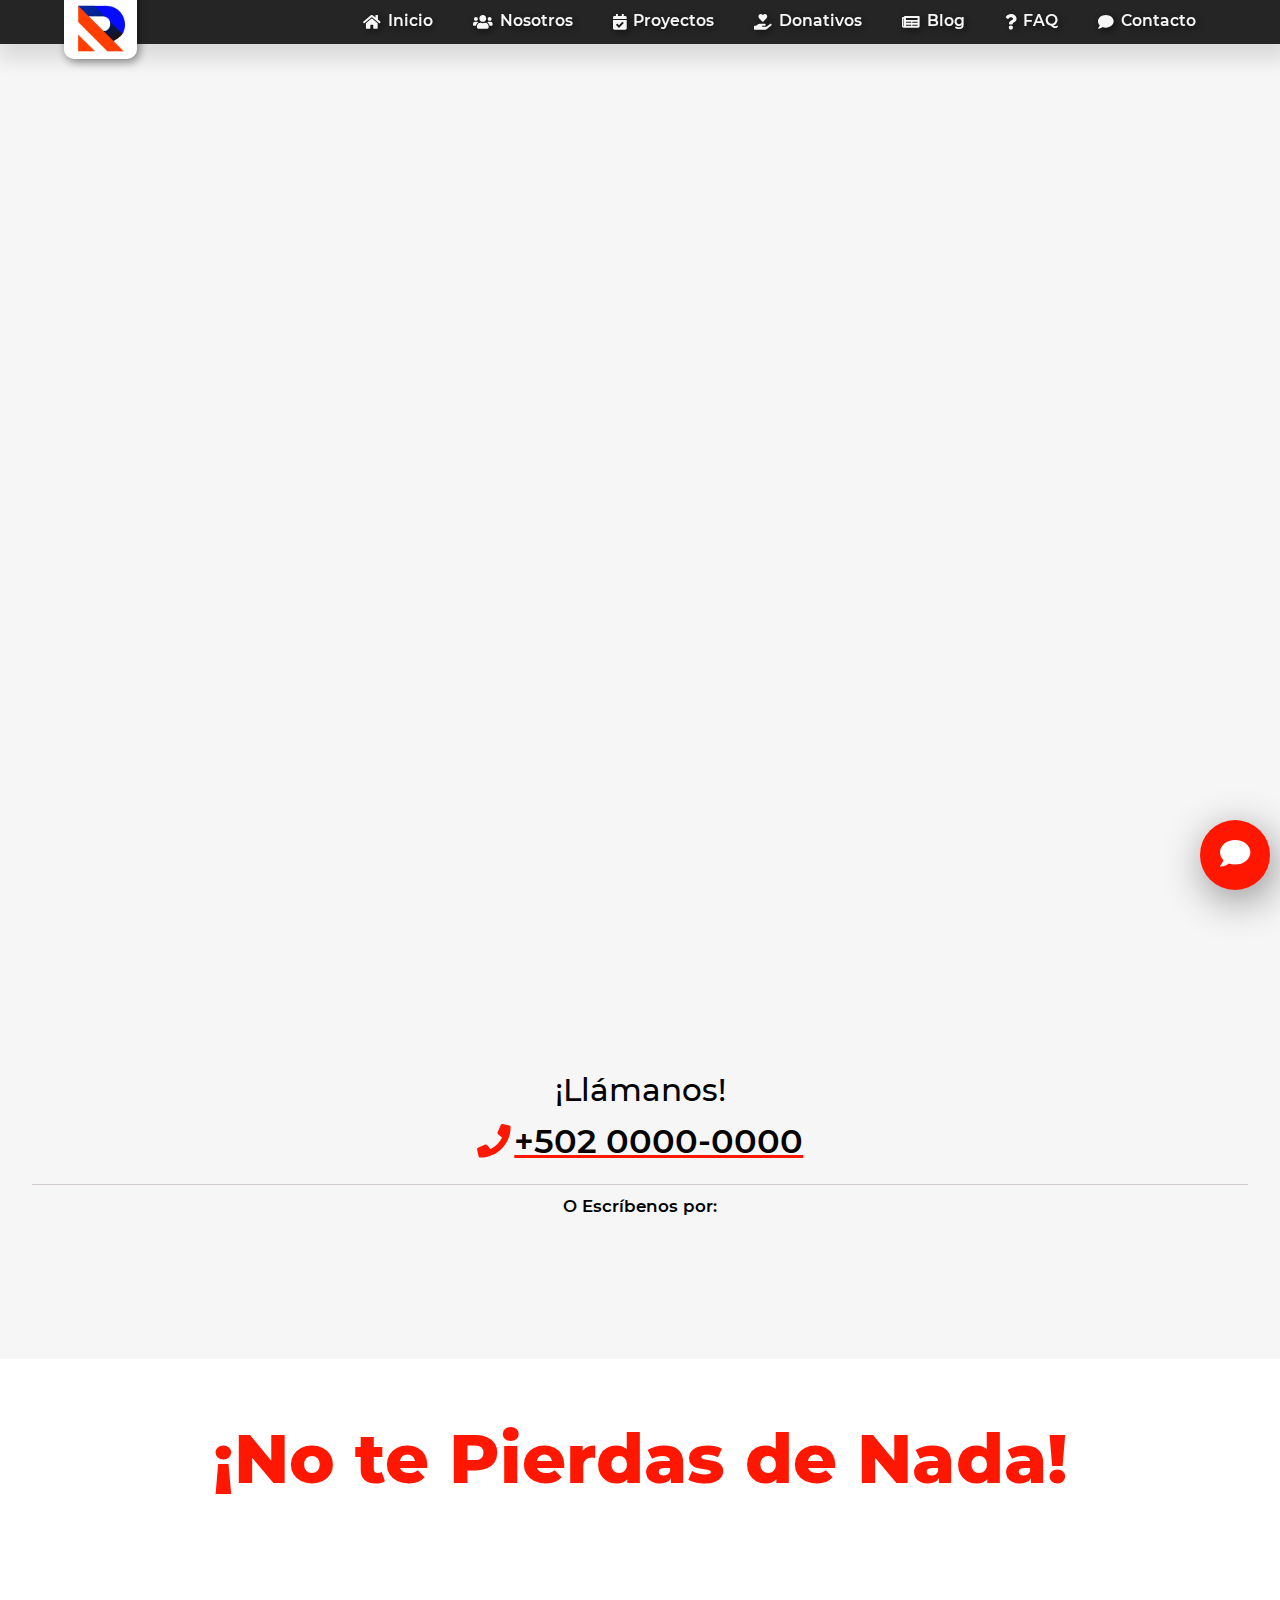
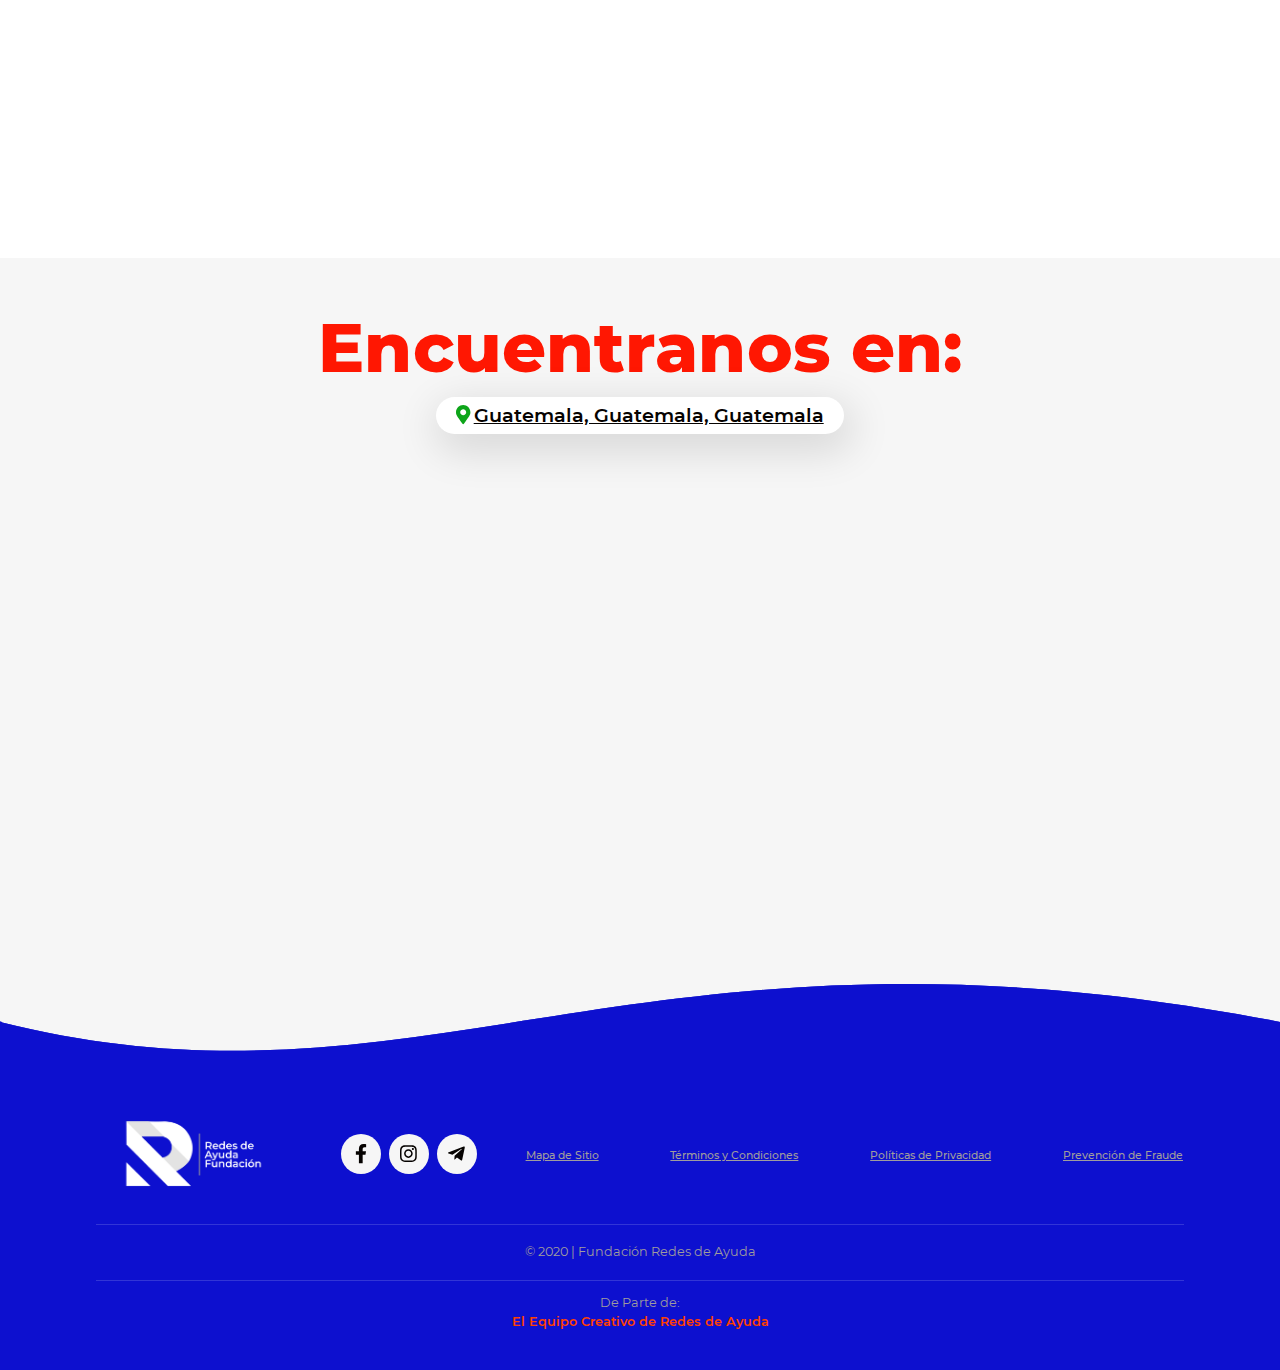
<file: contacto.html>
<!DOCTYPE html>
<html lang="es">

<head>
    <!--Default-->
    <meta charset="UTF-8">
    <meta http-equiv="X-UA-Compatible" content="ie-edge">
    <meta name="viewport" content="width=device-width, initial-scale=1.0">

    <!--favicon-->

    <link rel="icon" href="img/logos/redes-de-ayuda-b&w.png" type="image/x-icon" />
    <link rel="shortcut icon" href="img/logos/redes-de-ayuda-b&w.png" type="image/x-icon" />
    <!--About-->
    <title>Contacto | Fundación Redes de Ayuda </title>
    <meta name="author" content="Equipo Creativo de Redes de Ayuda">

    <meta name="description" content="¡Hábla con nosotros!, nos dará gusto saber tus opiniones o dudas acerca de la Fundación.">


    <link rel="preload" as="font" href="fonts/Montserrat-Bold.ttf" crossorigin>

    <link rel="preload" as="font" href="fonts/Montserrat-SemiBold.ttf" crossorigin>

    <link rel="preload" as="font" href="fonts/Montserrat-Medium.ttf" crossorigin>

    <link rel="preload" as="font" href="fonts/Montserrat-ExtraBold.ttf" crossorigin>


    <link rel="preload" href="js/all.min.js" as="script">
    <link rel="preload" href="js/wow.min.js" as="script">
    <!--Styles-->
    <link rel="stylesheet" href="css/contact.css">
    <link rel="stylesheet" href="css/normalize.css">
    <link rel="stylesheet" href="css/default.css">
    <!--Social-->
    <meta property="og:url" content="https://redesdeayuda.org">
    <meta property="og:type" content="website">
    <meta property="og:title" content="Contacto | Fundación Redes de Ayuda" />
    <meta property="og:description" content="¡Hábla con nosotros!, nos dará gusto saber tus opiniones o dudas acerca de la Fundación.">
    <meta property="og:image" content="img/logos/redes-de-ayuda.png">

    <!-- TWITTER -->
    <meta name="twitter:card" content="summary_large_image">
    <meta name="twitter:site" content="@fundacionrda">
    <meta name="twitter:creator" content="@fundacionrda">
    <meta name="twitter:title" content="Contacto | Fundación Redes de Ayuda">
    <meta name="twitter:description" content="¡Hábla con nosotros!, nos dará gusto saber tus opiniones o dudas acerca de la Fundación.">
    <meta name="twitter:image" content="img/logos/redes-de-ayuda.png">


    <script defer src="js/all.min.js "></script>



</head>

<body>



    <!--Constant Header-->
    <header>

        <div class="header" id="header">
            <div class="header-container">

                <div class="header-container-logo">
                    <a href="/">

                        <img src="img/logos/redes-de-ayuda.png" alt="Logo Fundación Redes de Ayuda" title="Inicio">
                    </a>
                </div>

                <div class="header-container-icons">
                    <div class="header-container-donate" id="header-donate">
                        <span>
                            <a href="donaciones.html">
                                <i class="fas fa-gift icon"></i>
                                Donar
                            </a>
                        </span>
                    </div>

                    <div class="header-container-burger">
                        <div class="header-btn">
                            <div class="header-btn-burger">
                            </div>
                        </div>
                    </div>
                </div>

                <nav id="nav">
                    <ul class="header-menu">
                        <li class="header-menu-content">
                            <a href="./">
                                <i class="fas fa-home icon"></i> Inicio
                            </a>

                        </li>
                        <li class="header-menu-content">
                            <a href="nosotros.html">
                                <i class="fas fa-users icon"></i> Nosotros
                            </a>

                        </li>
                        <li class="header-menu-content">
                            <a href="proyectos.html">
                                <i class="fas fa-calendar-check icon"></i> Proyectos
                            </a>

                        </li>
                        <li class="header-menu-content">
                            <a href="donaciones.html">
                                <i class="fas fa-hand-holding-heart icon"></i> Donativos
                            </a>

                        </li>

                        <li class="header-menu-content" id="blog">
                            <a href="index.html#news">
                                <i class="fas fa-newspaper icon"></i> Blog
                            </a>

                        </li>
                        <li class="header-menu-content" id="blog">
                            <a href="preguntas-frecuentes.html">
                                <i class="fas fa-question icon"></i> FAQ
                            </a>

                        </li>
                        <li class="header-menu-content">
                            <a href="contacto.html">
                                <i class="fas fa-comment icon"></i> Contacto
                            </a>

                        </li>
                        <li class="header-menu-content" style="display: none;">
                            <span>
                                ¡Síguenos!
                            </span>
                            <div class="nav-social-container">
                                <div class="nav-social-card">
                                    <a href="https://www.facebook.com/f.RedesdeAyuda" target="_blank">
                                        <i class="fab fa-facebook-f icon"></i>
                                    </a>
                                </div>
                                <div class="nav-social-card">
                                    <a href="">
                                        <i class="fab fa-instagram icon"></i>
                                    </a>
                                </div>
                            </div>
                        </li>
                    </ul>


                </nav>
            </div>

        </div>
    </header>

    <main>
        <section class="banner-contact">

            <h1 class="wow mostrarArriba">¿Cómo Podemos Ayudarte?</h1>
            <h2 class="wow mostrarArriba" data-wow-delay="0.2s">Déjanos saber tus: <span class="typed"></span></h2>

            <p class="wow mostrarArriba" data-wow-delay="0.3s" id="correo-electrónico">
                <i class="fas fa-clock"></i> Las 24hrs Disponibles
            </p>
            <!-- <div class="division">
                <div class="division-back"></div>
                <i class="fas fa-caret-down icon"></i>
            </div> -->

        </section>

        <section class="contact">
            <div class="contact-container">


                <form action="contact.php" method="POST" id="form" class="wow opacity" data-wow-offset="0" data-wow-delay="0.5s" style="opacity: 0;">
                    <div class="contact-img  ">
                        <img src="img/contact-service-1.png" alt="Ilustración Correo Electrónico" title="Créditos: https://undraw.co/illustrations">
                    </div>
                    <div class="form-container">


                        <div class="input-box input-name">
                            <label for="name">Nombre Completo</label>
                            <input type="text" id="name" name="name" autocomplete="off" minlength="6" maxlength="40">
                            <p class="input-error">
                                Ingrese un nombre válido entre 6 y 40 caracteres.
                            </p>
                        </div>
                        <div class="input-box input-email">
                            <label for="email">Correo Eléctronico</label>
                            <input type="email" id="email" name="email" autocomplete="off" minlength="10" maxlength="40">
                            <p class="input-error">
                                La dirección de correo es incorrecta.
                            </p>
                        </div>

                        <div class="input-box input-phone">
                            <label for="number">Teléfono <b>(Opcional)</b></label>
                            <input type="number" id="phone" name="phone" autocomplete="off" minlength="7" maxlength="20">
                            <p class="input-error">
                                El número telefónico es invalido.
                            </p>
                        </div>
                        <div class="input-box input-select">
                            <label for="subject">Asunto </label>
                            <select name="subject" id="sub">
                           <option value="Agendar Cita">Agendar Cita</option>
                           <option value="Solicitud de información">Solicitar información</option>
                           <option value="Pregunta/Duda" selected>Pregunta/Duda</option>
                           <option value="Comentario">Comentario</option>
                           <option value="Queja">Queja</option>
                           <option value="Otro...">Otro...</option>
                       </select>

                        </div>
                        <div class="input-box input-msg">
                            <label for="msg">Tu Mensaje</label>
                            <textarea name="msg" id="msg" cols="30" rows="10" autocomplete="off" maxlength="400" minlength="10"></textarea>
                            <p class="input-error">
                                El mensaje debe contener de 10 a 400 caracteres.
                            </p>
                        </div>
                        <div class="input-submit">
                            <input type="submit" value="Enviar" id="btnSubmit">
                            <p>Al hacer click en enviar acuerdas con nuestra <a href="">Política de Privacidad</a> y los <a href="">Términos y Condiciones</a></p>
                            <p class="input-error">
                                Complete correctamente todos los campos.
                            </p>
                        </div>
                    </div>
                </form>
            </div>

        </section>

        <section class="contact-msg">

            <div class="msg-container">
                <div class="msg-phone">
                    <p>
                        <span>¡Llámanos!</span>
                        <a href="tel:+50200000000" onClick="return(navigator.userAgent.match(/ Android | iPhone | mobile /i)) !=null;">
                            <i class="fas fa-phone icon"></i>+502 0000-0000</a>
                    </p>
                </div>
                <div class="msg-chat">
                    <p>O Escríbenos por:</p>
                    <div>
                        <div class="msg-card wow opacity" data-wow-delay="0s">
                            <a href="">
                                <i class="fab fa-telegram-plane icon"></i>
                                <span>Telegram</span>
                            </a>
                        </div>
                        <div class="msg-card wow opacity" data-wow-delay="0.2s">

                            <a href="">
                                <i class="fab fa-facebook-messenger icon"></i>
                                <span> Messenger</span>
                            </a>
                        </div>
                        <div class="msg-card wow opacity" data-wow-delay="0.4s">
                            <a href="">
                                <i class="fab fa-whatsapp icon"></i>
                                <span>WhatsApp</span>
                            </a>
                        </div>
                    </div>
                </div>
            </div>
        </section>
        <section class="contact-media" id="redes-sociales">
            <h2>
                ¡No te Pierdas de Nada!
            </h2>
            <div class="media-container">
                <div class="media-fb wow mostrarArriba">
                    <div class="media-content">

                        <div class="media-icon">
                            <a href="">
                                <i class="fab fa-facebook-f icon"></i>
                            </a>
                        </div>
                        <div class="media-link">
                            <a href="">
                                <span>
                                    Fundación
                                </span>
                                <span>
                                    Redes de Ayuda <i class="fas fa-chevron-right "></i>
                                </span>
                            </a>
                        </div>
                        <div class="fb-like" data-href="https://www.facebook.com/f.RedesdeAyuda/" data-width="" data-layout="button_count" data-action="like" data-size="large" data-share="true"></div>
                    </div>

                </div>
                <div class="media-ig wow mostrarArriba">
                    <div class="media-content">

                        <div class="media-icon">
                            <a href="">
                                <i class="fab fa-instagram icon"></i>
                            </a>

                        </div>
                        <div class="media-link">
                            <a href="">
                                @redesdeayuda.gt <i class="fas fa-chevron-right "></i>
                            </a>
                        </div>
                    </div>
                </div>
                <div class="media-tele wow mostrarArriba">
                    <div class="media-content">

                        <div class="media-icon">
                            <a href="">
                                <i class="fab fa-telegram-plane icon"></i>
                            </a>
                        </div>
                        <div class="media-link">
                            <a href="">
                                Canal de Noticias <i class="fas fa-chevron-right "></i>
                            </a>
                        </div>
                    </div>
                </div>
            </div>

        </section>

        <section class="loc" id="ubicacion">
            <h2>
                Encuentranos en:
            </h2>
            <p>
                <a href="">
                    <i class="fas fa-map-marker-alt icon"></i>Guatemala, Guatemala, Guatemala
                </a>
            </p>
            <iframe src="https://www.google.com/maps/embed?pb=!1m18!1m12!1m3!1d123536.65268284397!2d-90.56260150402949!3d14.626375696023706!2m3!1f0!2f0!3f0!3m2!1i1024!2i768!4f13.1!3m3!1m2!1s0x8589a180655c3345%3A0x4a72c7815b867b25!2sCdad.%20de%20Guatemala!5e0!3m2!1ses-419!2sgt!4v1611354572437!5m2!1ses-419!2sgt"
                width="100%" height="600" frameborder="0" style="border:0;" allowfullscreen="true" aria-hidden="false" tabindex="0"></iframe>
        </section>
        <div class="contact-bubble" id="contact-bubble">
            <div class="bubble-container">
                <i class="fas fa-comment iconCom"></i>
                <i class="fas fa-times iconTimes"></i>
            </div>

        </div>
        <div class="bubble-social" id="bubble-social">

            <div class="bubble" id="ph">
                <a href="tel:+502-0000-0000" onClick="return(navigator.userAgent.match(/ Android | iPhone | mobile /i)) !=null;">
                    <i class="fas fa-phone icon"></i></a>
            </div>
            <div class="bubble" id="ml">
                <a href="#correo-electrónico">
                    <i class="fas fa-envelope"></i>
                </a>
            </div>
            <div class="bubble" id="fm">
                <a href="https://m.me/f.RedesdeAyuda" target="_blank">
                    <i class="fab fa-facebook-messenger icon"></i>
                </a>
            </div>
            <div class="bubble" id="wp">
                <a href="https://api.whatsapp.com/send?phone=50256977570">
                    <i class="fab fa-whatsapp icon"></i>
                </a>
            </div>
            <div class="bubble" id="tl">
                <a href="https://m.me/f.RedesdeAyuda" target="_blank">
                    <i class="fab fa-telegram-plane icon"></i>
                </a>
            </div>
        </div>
    </main>

    <footer>
        <div class="footer-container">
            <div class="footer-waves">
                <div class="waves">
                    <div class="wave wave-dark">
                        <div class="water"><svg xmlns="http://www.w3.org/2000/svg" viewBox="0 0 350 32" preserveAspectRatio="none">
                                
                                <path d="M350,17.32V32H0V17.32C116.56,65.94,175-39.51,350,17.32Z"></path>
                            </svg></div>
                        <div class="water"><svg xmlns="http://www.w3.org/2000/svg" viewBox="0 0 350 32" preserveAspectRatio="none">
                                
                                <path d="M350,17.32V32H0V17.32C116.56,65.94,175-39.51,350,17.32Z"></path>
                            </svg></div>
                    </div>
                    <div class="wave wave-light">
                        <div class="water"><svg xmlns="http://www.w3.org/2000/svg" viewBox="0 0 350 32" preserveAspectRatio="none">
                                
                                <path d="M350,17.32V32H0V17.32C116.56,65.94,175-39.51,350,17.32Z"></path>
                            </svg></div>
                        <div class="water"><svg xmlns="http://www.w3.org/2000/svg" viewBox="0 0 350 32" preserveAspectRatio="none">
                                
                                <path d="M350,17.32V32H0V17.32C116.56,65.94,175-39.51,350,17.32Z"></path>
                            </svg></div>
                    </div>
                    <div class="wave wave-lighter">
                        <div class="water"><svg xmlns="http://www.w3.org/2000/svg" viewBox="0 0 350 32" preserveAspectRatio="none">
                                
                                <path d="M350,17.32V32H0V17.32C116.56,65.94,175-39.51,350,17.32Z"></path>
                            </svg></div>
                        <div class="water"><svg xmlns="http://www.w3.org/2000/svg" viewBox="0 0 350 32" preserveAspectRatio="none">
                                
                                <path d="M350,17.32V32H0V17.32C116.56,65.94,175-39.51,350,17.32Z"></path>
                            </svg></div>
                    </div>
                </div>
            </div>
            <div class="footer-content">
                <div class="footer-logo">
                    <div class="footer-logo-container">
                        <img src="img/logos/redes-de-ayuda-completo-b&w.png" alt="Logo Redes de Ayuda (B&W)">

                    </div>

                </div>
                <div class="footer-social" title="¡Síguenos! ;)">
                    <div class="nav-social-container">
                        <div class="nav-social-card">
                            <a href="https://www.facebook.com/f.RedesdeAyuda" target="_blank">
                                <i class="fab fa-facebook-f icon"></i>
                            </a>
                        </div>
                        <div class="nav-social-card">
                            <a href="">
                                <i class="fab fa-instagram icon"></i>
                            </a>
                        </div>
                        <div class="nav-social-card">
                            <a href="">
                                <i class="fab fa-telegram-plane icon"></i>
                            </a>
                        </div>
                    </div>
                </div>
                <div class="footer-legal">
                    <ul>
                        <li>
                            <a href="preguntas-frecuentes.html">
                            Mapa de Sitio
                        </a>
                        </li>
                        <li>
                            <a href="">
                            Términos y Condiciones
                        </a>
                        </li>
                        <li>
                            <a href="">
                            Políticas de Privacidad
                        </a>
                        </li>
                        <li>
                            <a href="">
                            Prevención de Fraude
                        </a>
                        </li>

                    </ul>
                </div>
            </div>
            <div class="footer-copy">
                <p>
                    &copy; 2020 | Fundación Redes de Ayuda
                </p>
            </div>
            <div class="footer-atribute">
                <p>
                    De Parte de: <span>El Equipo Creativo de Redes de Ayuda</span>
                </p>
            </div>

    </footer>
    <script src="js/typed.js"></script>
    <script>
        const typed = new Typed('.typed', {

            strings: [
                '<span class="option">Preguntas</span>',
                '<span class="option">Dudas</span>',
                '<span class="option">Comentarios</span>',
                '<span class="option">Preguntas</span>',
                '<span class="option">Dudas</span>',
                '<span class="option">Comentarios</span>'
            ],


            typeSpeed: 80,
            startDelay: 1600,
            backSpeed: 60,
            smartBackspace: true,
            shuffle: false,
            backDelay: 350,
            loop: true,
            loopCount: true,
            showCursor: true,
            cursorChar: '|',
            contentType: 'html',
        });
    </script>

    <script src="js/main.js "></script>


    <script src="js/wow.min.js "></script>

    <script>
        new WOW().init();
    </script>


    <!--Si ves esto... Dios te Bendiga :)-->
</body>

</html>
</file>
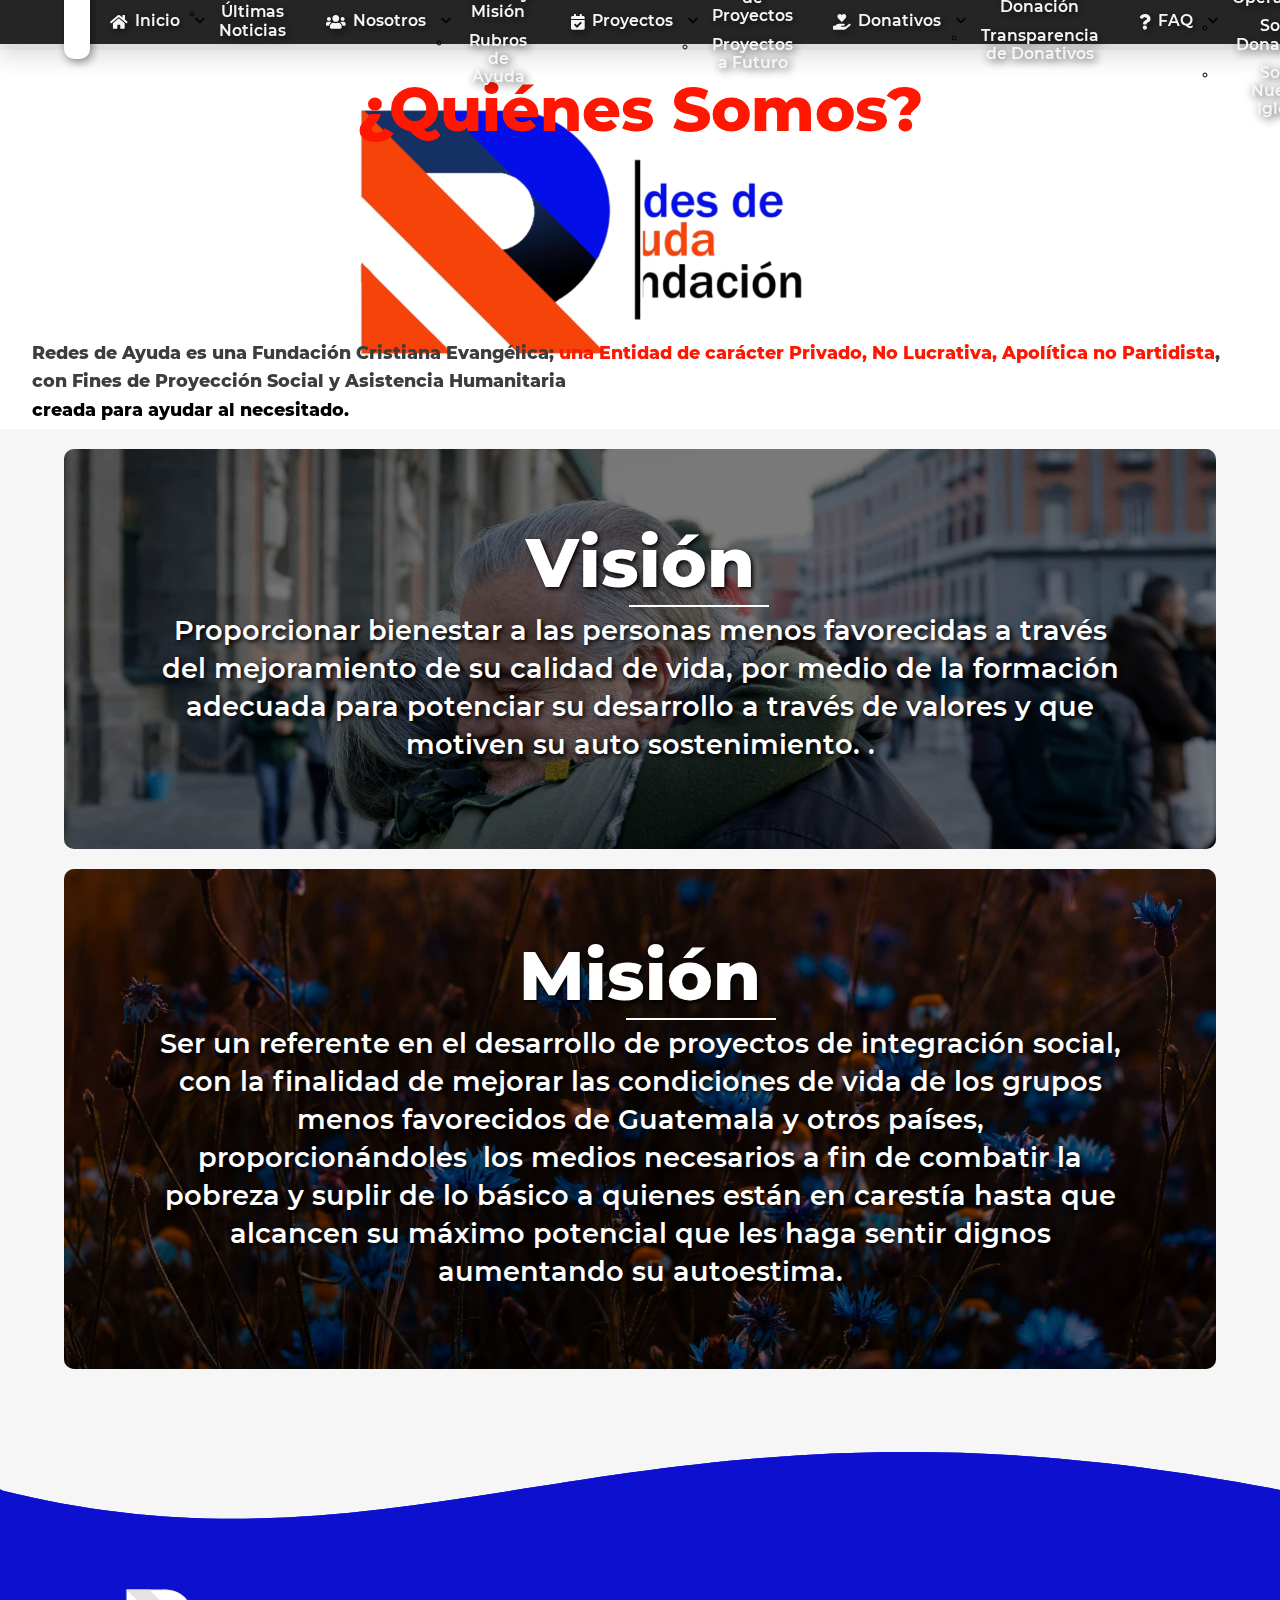
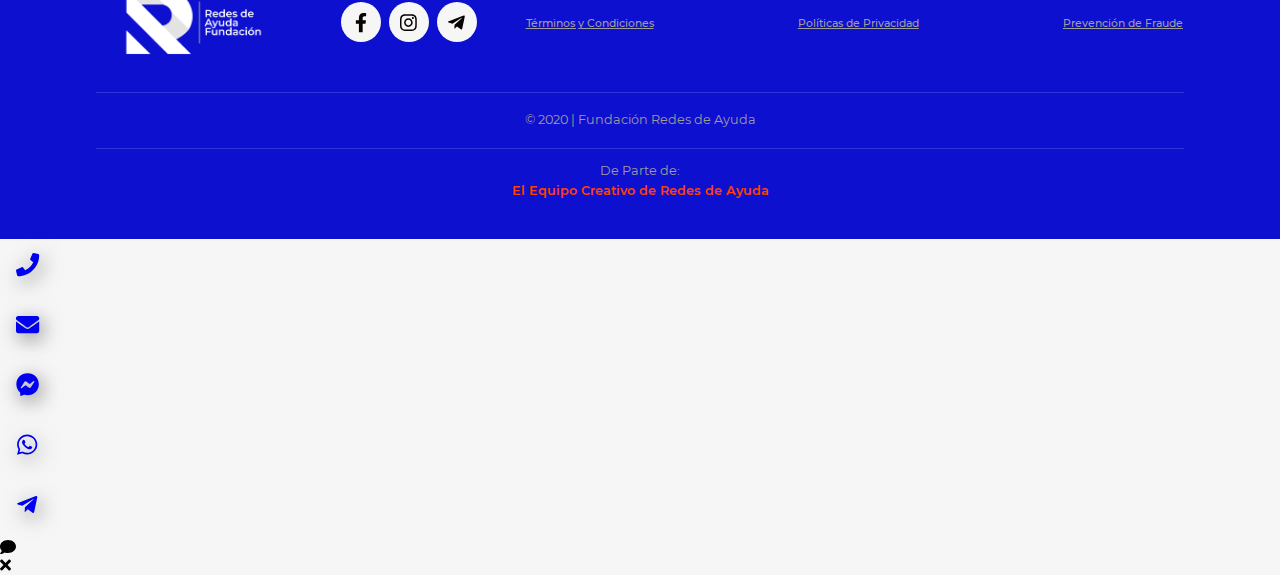
<file: nosotros.html>
<!DOCTYPE html>
<html lang="es">

<head>
    <!--Default-->
    <meta charset="UTF-8">
    <meta http-equiv="X-UA-Compatible" content="ie-edge">
    <meta name="viewport" content="width=device-width, initial-scale=1.0">

    <!--favicon-->
    <link rel="icon" href="img/logos/redes-de-ayuda-b&w.png" type="image/x-icon" />
    <link rel="shortcut icon" href="img/logos/redes-de-ayuda-b&w.png" type="image/x-icon" />

    <!--About-->
    <title>Nosotros | Fundación Redes de Ayuda </title>
    <meta name="author" content="Equipo Creativo de Redes de Ayuda">
    <meta name="keywords" content="Fundacion, contacto, Guatemala, necesidad, financiamiento, trabajo">
    <meta name="description" content="Conoce a qué nos dedicamos, nuestra trayectoria y a dónde vamos a llegar con tu ayuda.">

    <!--Styles-->
    <link rel="stylesheet" href="css/about.css">
    <link rel="stylesheet" href="css/normalize.css">
    <link rel="stylesheet" href="css/default.css">

    <!--Social-->
    <meta property="og:url" content="https://fundacionrda.com">
    <meta property="og:type" content="website">
    <meta property="og:title" content="Conoce a qué nos dedicamos, nuestra trayectoria y a dónde vamos a llegar con tu ayuda.">
    <meta property="og:image" content="img/video/logo nuevo texto.mp4">

    <!-- TWITTER -->
    <meta name="twitter:card" content="summary_large_image">
    <meta name="twitter:site" content="@fundacionrda">
    <meta name="twitter:creator" content="@fundacionrda">
    <meta name="twitter:title" content="Fundación Redes de Ayuda">
    <meta name="twitter:description" content="Conoce a qué nos dedicamos, nuestra trayectoria y a dónde vamos a llegar con tu ayuda.">
    <!-- <meta name="twitter:image" content="https://webslides.tv/static/images/share-netflix.jpg"> -->



</head>

<body>


    <!--Constant Header-->
    <header>

        <div class="header" id="header">
            <div class="header-container">

                <div class="header-container-logo">
                    <a href="/">

                        <img src="img/logos/redes-de-ayuda.png" alt="Logo Fundación Redes de Ayuda" title="Inicio">
                    </a>
                </div>

                <div class="header-container-icons">
                    <div class="header-container-donate" id="header-donate">
                        <span>
                            <a href="">
                                <i class="fas fa-gift icon"></i>
                                Donar
                            </a>
                        </span>
                    </div>

                    <div class="header-container-burger">
                        <div class="header-btn">
                            <div class="header-btn-burger">
                            </div>
                        </div>
                    </div>
                </div>

                <nav id="nav">
                    <ul class="header-menu">
                        <li class="header-menu-content">
                            <a href="/">
                                <i class="fas fa-home icon"></i> Inicio
                            </a>
                            <div class="header-menu-icon">
                                <i class="fas fa-chevron-down icon-down" id="icon-down"></i>
                            </div>
                            <div class="header-menu-down">
                                <ul class="header-menu-down-content">
                                    <li class="header-menu-down-li">
                                        <a href="index.html#news">
                                            Últimas Noticias
                                        </a>
                                    </li>
                                </ul>
                            </div>
                        </li>
                        <li class="header-menu-content">
                            <a href="nosotros.html">
                                <i class="fas fa-users icon"></i> Nosotros
                            </a>
                            <div class="header-menu-icon">
                                <i class="fas fa-chevron-down icon-down" id="icon-down"></i>
                            </div>
                            <div class="header-menu-down">
                                <ul class="header-menu-down-content">
                                    <li class="header-menu-down-li">
                                        <a href="#historia">
                                           Historia
                                        </a>
                                    </li>
                                    <li class="header-menu-down-li">
                                        <a href="#vision">
                                            Visión y Misión
                                        </a>
                                    </li>
                                    <li class="header-menu-down-li">
                                        <a href="#rubros-de-ayuda">
                                            Rubros de Ayuda
                                        </a>
                                    </li>

                                </ul>
                            </div>
                        </li>
                        <li class="header-menu-content">
                            <a href="proyectos.html">
                                <i class="fas fa-calendar-check icon"></i> Proyectos
                            </a>
                            <div class="header-menu-icon">
                                <i class="fas fa-chevron-down icon-down" id="icon-down"></i>
                            </div>
                            <div class="header-menu-down">
                                <ul class="header-menu-down-content">
                                    <li class="header-menu-down-li">
                                        <a href="proyectos.html#historial">
                                           Historial de Proyectos
                                        </a>
                                    </li>
                                    <li class="header-menu-down-li">
                                        <a href="proyectos.html#futuros-proyectos">
                                            Proyectos a Futuro
                                        </a>
                                    </li>
                                </ul>
                            </div>
                        </li>
                        <li class="header-menu-content">
                            <a href="donaciones.html">
                                <i class="fas fa-hand-holding-heart icon"></i> Donativos
                            </a>
                            <div class="header-menu-icon">
                                <i class="fas fa-chevron-down icon-down" id="icon-down"></i>
                            </div>
                            <div class="header-menu-down">
                                <ul class="header-menu-down-content">
                                    <li class="header-menu-down-li">
                                        <a href="donaciones.html#metodos">
                                          Métodos de Donación
                                        </a>
                                    </li>
                                    <li class="header-menu-down-li">
                                        <a href="donaciones.html#transparencia">
                                           Transparencia de Donativos
                                        </a>
                                    </li>
                                </ul>
                            </div>
                        </li>
                        <li class="header-menu-content">
                            <a href="preguntas-frecuentes.html">
                                <i class="fas fa-question icon"></i> FAQ
                            </a>
                            <div class="header-menu-icon">
                                <i class="fas fa-chevron-down icon-down" id="icon-down"></i>
                            </div>
                            <div class="header-menu-down">
                                <ul class="header-menu-down-content">
                                    <li class="header-menu-down-li">
                                        <a href="preguntas-frecuentes.html#fundacion">
                                         Sobre la Fundación
                                        </a>
                                    </li>
                                    <li class="header-menu-down-li">
                                        <a href="preguntas-frecuentes.html#operaciones">
                                          Sobre las Operaciones
                                        </a>
                                    </li>
                                    <li class="header-menu-down-li">
                                        <a href="preguntas-frecuentes.html#donaciones">
                                          Sobre Donaciones
                                        </a>
                                    </li>
                                    <li class="header-menu-down-li">
                                        <a href="preguntas-frecuentes.html#iglesia">
                                          Sobre Nuestra Iglesia
                                        </a>
                                    </li>
                                </ul>
                            </div>
                        </li>
                        <li class="header-menu-content">
                            <a href="contacto.html">
                                <i class="fas fa-comment icon"></i> Contacto
                            </a>
                            <div class="header-menu-icon">
                                <i class="fas fa-chevron-down icon-down" id="icon-down"></i>
                            </div>
                            <div class="header-menu-down">
                                <ul class="header-menu-down-content">
                                    <li class="header-menu-down-li">
                                        <a href="contacto.html#form">
                                         Mensaje Directo
                                        </a>
                                    </li>
                                    <li class="header-menu-down-li">
                                        <a href="contacto.html#redes-sociales">
                                            Redes Sociales
                                        </a>
                                    </li>
                                    <li class="header-menu-down-li">
                                        <a href="contacto.html#ubicacion">
                                            Ubicación
                                        </a>
                                    </li>
                                </ul>
                            </div>
                        </li>
                        <li class="header-menu-content">
                            <span>
                                ¡Síguenos!
                            </span>
                            <div class="nav-social-container">
                                <div class="nav-social-card">
                                    <a href="https://www.facebook.com/f.RedesdeAyuda" target="_blank">
                                        <i class="fab fa-facebook-f icon"></i>
                                    </a>
                                </div>
                                <div class="nav-social-card">
                                    <a href="">
                                        <i class="fab fa-instagram icon"></i>
                                    </a>
                                </div>
                            </div>
                        </li>
                    </ul>


                </nav>
            </div>

        </div>
    </header>

    <main>
        <section class="banner">
            <h1>
                <span>
                   ¿Quiénes Somos?
                </span>
            </h1>
            <div class="banner-container">
                <div class="banner-video">
                    <video muted id="banner-video">
                        <source src="img/video/Logo Version 3.mp4" type="Video/mp4" >
                    </video>
                </div>
                <p>
                    Redes de Ayuda es una Fundación Cristiana Evangélica; <span> una Entidad de carácter Privado, No Lucrativa, Apolítica no Partidista</span>, con Fines de Proyección Social y Asistencia Humanitaria <span> creada para ayudar al necesitado.</span>

                </p>
            </div>

        </section>
        <section class="about">
            <div class="about-container">
                <div class="about-card">
                    <div>
                        <h2>
                            Visión
                        </h2>
                        <p>
                            Proporcionar bienestar a las personas menos favorecidas a través del mejoramiento de su calidad de vida, por medio de la formación adecuada para potenciar su desarrollo a través de valores y que motiven su auto sostenimiento. .

                        </p>
                    </div>
                </div>

                <div class="about-card">
                    <div>
                        <h2>
                            Misión
                        </h2>
                        <p>
                            Ser un referente en el desarrollo de proyectos de integración social, con la finalidad de mejorar las condiciones de vida de los grupos menos favorecidos de Guatemala y otros países, proporcionándoles  los medios necesarios a fin de combatir la pobreza
                            y suplir de lo básico a quienes están en carestía hasta que alcancen su máximo potencial que les haga sentir dignos aumentando su autoestima.

                        </p>
                    </div>
                </div>
                <div class="about-slogan">
                    <h3>
                        <span>"¡No dejes para mañana</span>
                        <span> La ayuda que </span>
                        <span>puedas dar hoy!"</span>
                        <span>Prov. 3:28 DHH.</span>
                    </h3>
                </div>
        </section>

    </main>


    <footer>
        <div class="footer-container">
            <div class="footer-waves">
                <div class="waves">
                    <div class="wave wave-dark">
                        <div class="water"><svg xmlns="http://www.w3.org/2000/svg" viewBox="0 0 350 32" preserveAspectRatio="none">
                                
                                <path d="M350,17.32V32H0V17.32C116.56,65.94,175-39.51,350,17.32Z"></path>
                            </svg></div>
                        <div class="water"><svg xmlns="http://www.w3.org/2000/svg" viewBox="0 0 350 32" preserveAspectRatio="none">
                                
                                <path d="M350,17.32V32H0V17.32C116.56,65.94,175-39.51,350,17.32Z"></path>
                            </svg></div>
                    </div>
                    <div class="wave wave-light">
                        <div class="water"><svg xmlns="http://www.w3.org/2000/svg" viewBox="0 0 350 32" preserveAspectRatio="none">
                                
                                <path d="M350,17.32V32H0V17.32C116.56,65.94,175-39.51,350,17.32Z"></path>
                            </svg></div>
                        <div class="water"><svg xmlns="http://www.w3.org/2000/svg" viewBox="0 0 350 32" preserveAspectRatio="none">
                                
                                <path d="M350,17.32V32H0V17.32C116.56,65.94,175-39.51,350,17.32Z"></path>
                            </svg></div>
                    </div>
                    <div class="wave wave-lighter">
                        <div class="water"><svg xmlns="http://www.w3.org/2000/svg" viewBox="0 0 350 32" preserveAspectRatio="none">
                                
                                <path d="M350,17.32V32H0V17.32C116.56,65.94,175-39.51,350,17.32Z"></path>
                            </svg></div>
                        <div class="water"><svg xmlns="http://www.w3.org/2000/svg" viewBox="0 0 350 32" preserveAspectRatio="none">
                                
                                <path d="M350,17.32V32H0V17.32C116.56,65.94,175-39.51,350,17.32Z"></path>
                            </svg></div>
                    </div>
                </div>
            </div>
            <div class="footer-content">
                <div class="footer-logo">
                    <div class="footer-logo-container">
                        <img src="img/logos/redes-de-ayuda-completo-b&w.png" alt="Logo Redes de Ayuda (B&W)">

                    </div>

                </div>
                <div class="footer-social" title="¡Síguenos! ;)">
                    <div class="nav-social-container">
                        <div class="nav-social-card">
                            <a href="https://www.facebook.com/f.RedesdeAyuda" target="_blank">
                                <i class="fab fa-facebook-f icon"></i>
                            </a>
                        </div>
                        <div class="nav-social-card">
                            <a href="">
                                <i class="fab fa-instagram icon"></i>
                            </a>
                        </div>
                        <div class="nav-social-card">
                            <a href="">
                                <i class="fab fa-telegram-plane icon"></i>
                            </a>
                        </div>
                    </div>
                </div>
                <div class="footer-legal">
                    <ul>
                        <li>
                            <a href="">
                            Términos y Condiciones
                        </a>
                        </li>
                        <li>
                            <a href="">
                            Políticas de Privacidad
                        </a>
                        </li>
                        <li>
                            <a href="">
                            Prevención de Fraude
                        </a>
                        </li>
                    </ul>
                </div>
            </div>
            <div class="footer-copy">
                <p>
                    &copy; 2020 | Fundación Redes de Ayuda
                </p>
            </div>
            <div class="footer-atribute">
                <p>
                    De Parte de: <span>El Equipo Creativo de Redes de Ayuda</span>
                </p>
            </div>

    </footer>

    <div class="float-contact">

        <div class="float-bubbles" id="float-bubbles">

            <div class="bubble" id="phone">


                <a href="tel:+502-0000-0000" onClick="return(navigator.userAgent.match(/ Android | iPhone | mobile /i)) !=null;">
                    <i class="fas fa-phone icon"></i></a>

            </div>
            <div class="bubble" id="mail">
                <a href="#contact">
                    <i class="fas fa-envelope icon"></i>
                </a>

            </div>
            <div class="bubble" id="msn">
                <a href="https://m.me/f.RedesdeAyuda" target="_blank">
                    <i class="fab fa-facebook-messenger icon"></i>
                </a>
            </div>
            <div class="bubble" id="wsp">
                <a href="https://api.whatsapp.com/send?phone=50256977570">
                    <i class="fab fa-whatsapp icon"></i>
                </a>
            </div>
            <div class="bubble" id="tlg">
                <a href="https://m.me/f.RedesdeAyuda" target="_blank">
                    <i class="fab fa-telegram-plane icon"></i>
                </a>
            </div>

        </div>

        <div class="float-container" id="float-container">
            <div id="comment">
                <i class="fas fa-comment "></i>
            </div>
            <div id="times">
                <i class="fas fa-times "></i>
            </div>

        </div>
    </div>

    <!--Water Wave-->


    <!--Footer-->


    <!--Go top-->




    <script>
        document.addEventListener('DOMContentLoaded', () => {
            let videoBanner = document.getElementById('banner-video');
            videoBanner.play();
        });
    </script>


    <script src="js/main.js "></script>

    <script defer src="js/all.min.js "></script>

    <script src="js/wow.min.js "></script>

    <script>
        new WOW().init();
    </script>


    <!--Si ves esto... Dios te Bendiga :)-->
</body>

</html>
</file>
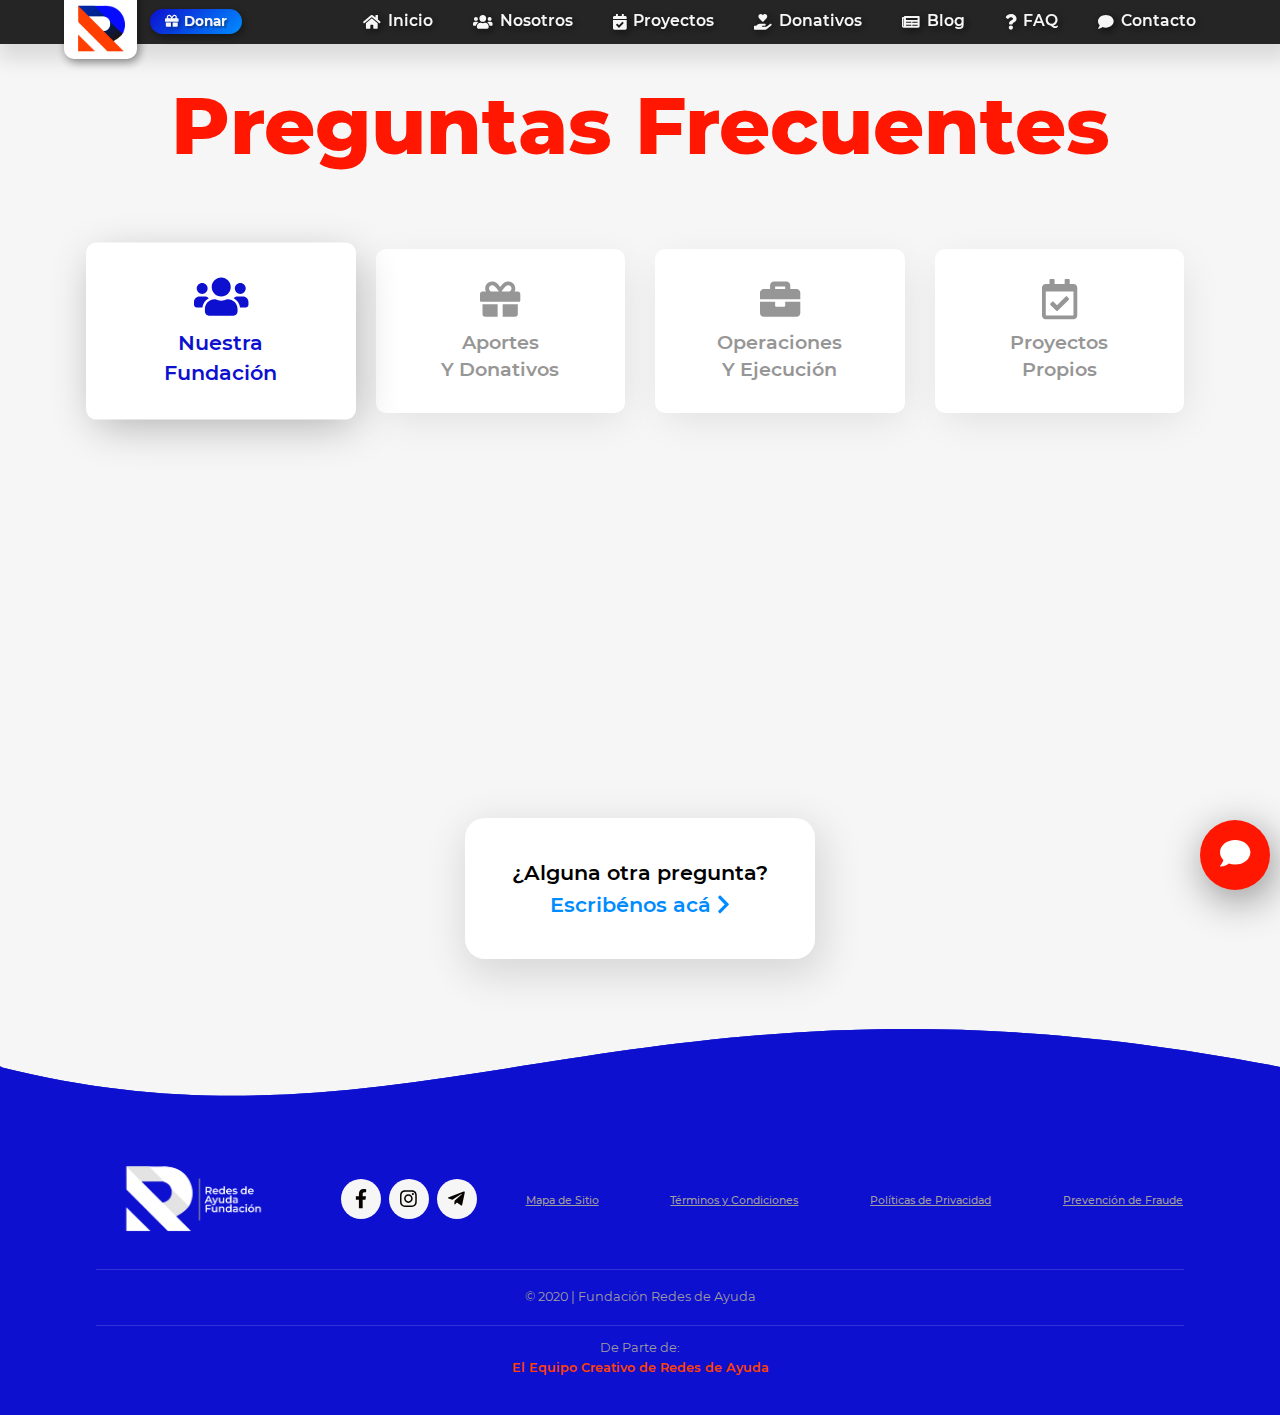
<file: preguntas-frecuentes.html>
<!DOCTYPE html>
<html lang="es">

<head>
    <!--Default-->
    <meta charset="UTF-8">
    <meta http-equiv="X-UA-Compatible" content="ie-edge">
    <meta name="viewport" content="width=device-width, initial-scale=1.0">

    <!--favicon-->

    <link rel="icon" href="img/logos/redes-de-ayuda-b&w.png" type="image/x-icon" />
    <link rel="shortcut icon" href="img/logos/redes-de-ayuda-b&w.png" type="image/x-icon" />
    <!--About-->
    <title>FAQ | Fundación Redes de Ayuda </title>
    <meta name="author" content="Equipo Creativo de Redes de Ayuda">

    <meta name="description" content="¿Alguna duda sobre la Fundación? probablemente ya la hemos contestado, ¡averígualo aquí! ">


    <link rel="preload" as="font" href="fonts/Montserrat-Bold.ttf" crossorigin>

    <link rel="preload" as="font" href="fonts/Montserrat-SemiBold.ttf" crossorigin>

    <link rel="preload" as="font" href="fonts/Montserrat-Medium.ttf" crossorigin>

    <link rel="preload" as="font" href="fonts/Montserrat-ExtraBold.ttf" crossorigin>




    <link rel="preload" href="js/all.min.js" as="script">
    <link rel="preload" href="js/wow.min.js" as="script">

    <!--Styles-->
    <link rel="stylesheet" href="css/faq.css">
    <link rel="stylesheet" href="css/normalize.css">
    <link rel="stylesheet" href="css/default.css">


    <!--Social-->
    <meta property="og:url" content="https://redesdeayuda.org">
    <meta property="og:type" content="website">
    <meta property="og:title" content="FAQ | Fundación Redes de Ayuda" />
    <meta property="og:description" content="¿Alguna duda sobre la Fundación? probablemente ya la hemos contestado, ¡averígualo aquí!">
    <meta property="og:image" content="img/logos/redes-de-ayuda.png">

    <!-- TWITTER -->
    <meta name="twitter:card" content="summary_large_image">
    <meta name="twitter:site" content="@fundacionrda">
    <meta name="twitter:creator" content="@fundacionrda">
    <meta name="twitter:title" content="FAQ | Fundación Redes de Ayuda">
    <meta name="twitter:description" content="¿Alguna duda sobre la Fundación? probablemente ya la hemos contestado, ¡averígualo aquí!">
    <meta name="twitter:image" content="img/logos/redes-de-ayuda.png">

    <script defer src="js/all.min.js "></script>



</head>

<body>



    <!--Constant Header-->
    <header>

        <div class="header" id="header">
            <div class="header-container">

                <div class="header-container-logo">
                    <a href="/">

                        <img src="img/logos/redes-de-ayuda.png" alt="Logo Fundación Redes de Ayuda" title="Inicio">
                    </a>
                </div>

                <div class="header-container-icons">
                    <div class="header-container-donate" id="header-donate">
                        <span>
                            <a href="donaciones.html">
                                <i class="fas fa-gift icon"></i>
                                Donar
                            </a>
                        </span>
                    </div>

                    <div class="header-container-burger">
                        <div class="header-btn">
                            <div class="header-btn-burger">
                            </div>
                        </div>
                    </div>
                </div>

                <nav id="nav">
                    <ul class="header-menu">
                        <li class="header-menu-content">
                            <a href="./">
                                <i class="fas fa-home icon"></i> Inicio
                            </a>

                        </li>
                        <li class="header-menu-content">
                            <a href="nosotros.html">
                                <i class="fas fa-users icon"></i> Nosotros
                            </a>

                        </li>
                        <li class="header-menu-content">
                            <a href="proyectos.html">
                                <i class="fas fa-calendar-check icon"></i> Proyectos
                            </a>

                        </li>
                        <li class="header-menu-content">
                            <a href="donaciones.html">
                                <i class="fas fa-hand-holding-heart icon"></i> Donativos
                            </a>

                        </li>

                        <li class="header-menu-content" id="blog">
                            <a href="index.html#news">
                                <i class="fas fa-newspaper icon"></i> Blog
                            </a>

                        </li>
                        <li class="header-menu-content" id="blog">
                            <a href="preguntas-frecuentes.html">
                                <i class="fas fa-question icon"></i> FAQ
                            </a>

                        </li>
                        <li class="header-menu-content">
                            <a href="contacto.html">
                                <i class="fas fa-comment icon"></i> Contacto
                            </a>

                        </li>
                        <li class="header-menu-content" style="display: none;">
                            <span>
                                ¡Síguenos!
                            </span>
                            <div class="nav-social-container">
                                <div class="nav-social-card">
                                    <a href="https://www.facebook.com/f.RedesdeAyuda" target="_blank">
                                        <i class="fab fa-facebook-f icon"></i>
                                    </a>
                                </div>
                                <div class="nav-social-card">
                                    <a href="">
                                        <i class="fab fa-instagram icon"></i>
                                    </a>
                                </div>
                            </div>
                        </li>
                    </ul>


                </nav>
            </div>

        </div>
    </header>

    <main>
        <section class="faq">
            <div class="faq-title">
                <h1>Preguntas Frecuentes</h1>
                <span class="faq-span">Acerca de...</span>
            </div>
            <div class="categorias wow mostrarArriba" id="categorias" data-wow-delay="0">
                <div class="categoria activa" data-categoria="metodos-pago">


                    <p> <i class="fas fa-users icon"></i>
                        <span>Nuestra</span>
                        <span>Fundación</span>
                    </p>

                </div>
                <div class="categoria" data-categoria="entregas">


                    <p> <i class="fas fa-gift icon"></i>
                        <span>Aportes</span>
                        <span>Y Donativos</span>
                    </p>

                </div>
                <div class="categoria" data-categoria="seguridad">


                    <p> <i class="fas fa-briefcase icon"></i>
                        <span>Operaciones</span>
                        <span>Y Ejecución</span>
                    </p>

                </div>
                <div class="categoria" data-categoria="cuenta">

                    <p> <i class="far fa-calendar-check icon"></i>
                        <span>Proyectos</span>
                        <span>Propios</span>
                    </p>

                </div>
            </div>

            <div class="preguntas wow mostrarArriba" data-wow-delay="2s" style="opacity: 0;">

                <!-- Preguntas Metodos de pago -->
                <div class="contenedor-preguntas activo" data-categoria="metodos-pago">
                    <div class="contenedor-pregunta">
                        <p class="pregunta">¿Que metodos de pago disponibles tienen? <i class="fas fa-plus icon" style="display: inline-block;"></i> </p>
                        <p class="respuesta">Lorem ipsum, dolor sit amet consectetur adipisicing elit. Lorem ipsum, dolor sit amet consectetur adipisicing elit. Voluptatum laborum porro voluptates, sequi aliquam mollitia! Nostrum eius iure sapiente, voluptates soluta adipisci,
                            <a href=""> perferendis voluptatibus eligendi vel saepe harum. </a> Consectetur, doloribus.adipisicing elit.</p>
                    </div>
                    <div class="contenedor-pregunta">
                        <p class="pregunta">¿Tienen plazo de pago? <i class="fas fa-plus icon" style="display: inline-block;"></i></p>
                        <p class="respuesta">Lorem ipsum, dolor sit amet consectetur adipisicing elit. Voluptatum laborum porro voluptates, sequi aliquam mollitia! Nostrum eius iure sapiente, voluptates soluta adipisci, perferendis voluptatibus eligendi vel saepe harum. Consectetur,
                            doloribus.adipisicing elit. Voluptatum laborum porro voluptates, sequi aliquam mollitia! Nostrum eius iure sapiente, voluptates soluta adipisci, perferendis voluptatibus eligendi vel saepe harum. Consectetur, doloribus.</p>
                    </div>
                    <div class="contenedor-pregunta">
                        <p class="pregunta">¿Que metodos de pago disponibles tienen? <i class="fas fa-plus icon" style="display: inline-block;"></i> </p>
                        <p class="respuesta">Lorem ipsum, dolor sit amet consectetur adipisicing elit. Lorem ipsum, dolor sit amet consectetur adipisicing elit. Voluptatum laborum porro voluptates, sequi aliquam mollitia! Nostrum eius iure sapiente, voluptates soluta adipisci,
                            perferendis voluptatibus eligendi vel saepe harum. Consectetur, doloribus.adipisicing elit.</p>
                    </div>
                    <div class="contenedor-pregunta">
                        <p class="pregunta">¿Tienen plazo de pago? <i class="fas fa-plus icon" style="display: inline-block;"></i></p>
                        <p class="respuesta">Lorem ipsum, dolor sit amet consectetur adipisicing elit. Voluptatum laborum porro voluptates, sequi aliquam mollitia! Nostrum eius iure sapiente, voluptates soluta adipisci, perferendis voluptatibus eligendi vel saepe harum. Consectetur,
                            doloribus.adipisicing elit. Voluptatum laborum porro voluptates, sequi aliquam mollitia! Nostrum eius iure sapiente, voluptates soluta adipisci, perferendis voluptatibus eligendi vel saepe harum. Consectetur, doloribus.</p>
                    </div>
                </div>

                <!-- Preguntas Entregas -->
                <div class="contenedor-preguntas" data-categoria="entregas">
                    <div class="contenedor-pregunta">
                        <p class="pregunta">¿Que metodos de pago disponibles tienen? <i class="fas fa-plus icon" style="display: inline-block;"></i> </p>
                        <p class="respuesta">Lorem ipsum, dolor sit amet consectetur adipisicing elit. Lorem ipsum, dolor sit amet consectetur adipisicing elit. Voluptatum laborum porro voluptates, sequi aliquam mollitia! Nostrum eius iure sapiente, voluptates soluta adipisci,
                            perferendis voluptatibus eligendi vel saepe harum. Consectetur, doloribus.adipisicing elit.</p>
                    </div>
                    <div class="contenedor-pregunta">
                        <p class="pregunta">¿Tienen plazo de pago? <i class="fas fa-plus icon" style="display: inline-block;"></i></p>
                        <p class="respuesta">Lorem ipsum, dolor sit amet consectetur adipisicing elit. Voluptatum laborum porro voluptates, sequi aliquam mollitia! Nostrum eius iure sapiente, voluptates soluta adipisci, perferendis voluptatibus eligendi vel saepe harum. Consectetur,
                            doloribus.adipisicing elit. Voluptatum laborum porro voluptates, sequi aliquam mollitia! Nostrum eius iure sapiente, voluptates soluta adipisci, perferendis voluptatibus eligendi vel saepe harum. Consectetur, doloribus.</p>
                    </div>
                    <div class="contenedor-pregunta">
                        <p class="pregunta">¿Que metodos de pago disponibles tienen? <i class="fas fa-plus icon" style="display: inline-block;"></i> </p>
                        <p class="respuesta">Lorem ipsum, dolor sit amet consectetur adipisicing elit. Lorem ipsum, dolor sit amet consectetur adipisicing elit. Voluptatum laborum porro voluptates, sequi aliquam mollitia! Nostrum eius iure sapiente, voluptates soluta adipisci,
                            perferendis voluptatibus eligendi vel saepe harum. Consectetur, doloribus.adipisicing elit.</p>
                    </div>
                    <div class="contenedor-pregunta">
                        <p class="pregunta">¿Tienen plazo de pago? <i class="fas fa-plus icon" style="display: inline-block;"></i></p>
                        <p class="respuesta">Lorem ipsum, dolor sit amet consectetur adipisicing elit. Voluptatum laborum porro voluptates, sequi aliquam mollitia! Nostrum eius iure sapiente, voluptates soluta adipisci, perferendis voluptatibus eligendi vel saepe harum. Consectetur,
                            doloribus.adipisicing elit. Voluptatum laborum porro voluptates, sequi aliquam mollitia! Nostrum eius iure sapiente, voluptates soluta adipisci, perferendis voluptatibus eligendi vel saepe harum. Consectetur, doloribus.</p>
                    </div>
                </div>

                <!-- Preguntas Seguridad -->
                <div class="contenedor-preguntas " data-categoria="seguridad" id="fundacion">
                    <div class="contenedor-pregunta">
                        <p class="pregunta">¿Que metodos de pago disponibles tienen? <i class="fas fa-plus icon" style="display: inline-block;"></i> </p>
                        <p class="respuesta">Lorem ipsum, dolor sit amet consectetur adipisicing elit. Lorem ipsum, dolor sit amet consectetur adipisicing elit. Voluptatum laborum porro voluptates, sequi aliquam mollitia! Nostrum eius iure sapiente, voluptates soluta adipisci,
                            perferendis voluptatibus eligendi vel saepe harum. Consectetur, doloribus.adipisicing elit.</p>
                    </div>
                    <div class="contenedor-pregunta">
                        <p class="pregunta">¿Tienen plazo de pago? <i class="fas fa-plus icon" style="display: inline-block;"></i></p>
                        <p class="respuesta">Lorem ipsum, dolor sit amet consectetur adipisicing elit. Voluptatum laborum porro voluptates, sequi aliquam mollitia! Nostrum eius iure sapiente, voluptates soluta adipisci, perferendis voluptatibus eligendi vel saepe harum. Consectetur,
                            doloribus.adipisicing elit. Voluptatum laborum porro voluptates, sequi aliquam mollitia! Nostrum eius iure sapiente, voluptates soluta adipisci, perferendis voluptatibus eligendi vel saepe harum. Consectetur, doloribus.</p>
                    </div>
                    <div class="contenedor-pregunta">
                        <p class="pregunta">¿Que metodos de pago disponibles tienen? <i class="fas fa-plus icon" style="display: inline-block;"></i> </p>
                        <p class="respuesta">Lorem ipsum, dolor sit amet consectetur adipisicing elit. Lorem ipsum, dolor sit amet consectetur adipisicing elit. Voluptatum laborum porro voluptates, sequi aliquam mollitia! Nostrum eius iure sapiente, voluptates soluta adipisci,
                            perferendis voluptatibus eligendi vel saepe harum. Consectetur, doloribus.adipisicing elit.</p>
                    </div>
                    <div class="contenedor-pregunta">
                        <p class="pregunta">¿Tienen plazo de pago? <i class="fas fa-plus icon" style="display: inline-block;"></i></p>
                        <p class="respuesta">Lorem ipsum, dolor sit amet consectetur adipisicing elit. Voluptatum laborum porro voluptates, sequi aliquam mollitia! Nostrum eius iure sapiente, voluptates soluta adipisci, perferendis voluptatibus eligendi vel saepe harum. Consectetur,
                            doloribus.adipisicing elit. Voluptatum laborum porro voluptates, sequi aliquam mollitia! Nostrum eius iure sapiente, voluptates soluta adipisci, perferendis voluptatibus eligendi vel saepe harum. Consectetur, doloribus.</p>
                    </div>
                </div>

                <!-- Preguntas Cuenta -->
                <div class="contenedor-preguntas" data-categoria="cuenta">
                    <div class="contenedor-pregunta">
                        <p class="pregunta">¿Que metodos de pago disponibles tienen? <i class="fas fa-plus icon" style="display: inline-block;"></i> </p>
                        <p class="respuesta">Lorem ipsum, dolor sit amet consectetur adipisicing elit. Lorem ipsum, dolor sit amet consectetur adipisicing elit. Voluptatum laborum porro voluptates, sequi aliquam mollitia! Nostrum eius iure sapiente, voluptates soluta adipisci,
                            perferendis voluptatibus eligendi vel saepe harum. Consectetur, doloribus.adipisicing elit.</p>
                    </div>
                    <div class="contenedor-pregunta">
                        <p class="pregunta">¿Tienen plazo de pago? <i class="fas fa-plus icon" style="display: inline-block;"></i></p>
                        <p class="respuesta">Lorem ipsum, dolor sit amet consectetur adipisicing elit. Voluptatum laborum porro voluptates, sequi aliquam mollitia! Nostrum eius iure sapiente, voluptates soluta adipisci, perferendis voluptatibus eligendi vel saepe harum. Consectetur,
                            doloribus.adipisicing elit. Voluptatum laborum porro voluptates, sequi aliquam mollitia! Nostrum eius iure sapiente, voluptates soluta adipisci, perferendis voluptatibus eligendi vel saepe harum. Consectetur, doloribus.</p>
                    </div>
                    <div class="contenedor-pregunta">
                        <p class="pregunta">¿Que metodos de pago disponibles tienen? <i class="fas fa-plus icon" style="display: inline-block;"></i> </p>
                        <p class="respuesta">Lorem ipsum, dolor sit amet consectetur adipisicing elit. Lorem ipsum, dolor sit amet consectetur adipisicing elit. Voluptatum laborum porro voluptates, sequi aliquam mollitia! Nostrum eius iure sapiente, voluptates soluta adipisci,
                            perferendis voluptatibus eligendi vel saepe harum. Consectetur, doloribus.adipisicing elit.</p>
                    </div>
                    <div class="contenedor-pregunta">
                        <p class="pregunta">¿Tienen plazo de pago? <i class="fas fa-plus icon" style="display: inline-block;"></i></p>
                        <p class="respuesta">Lorem ipsum, dolor sit amet consectetur adipisicing elit. Voluptatum laborum porro voluptates, sequi aliquam mollitia! Nostrum eius iure sapiente, voluptates soluta adipisci, perferendis voluptatibus eligendi vel saepe harum. Consectetur,
                            doloribus.adipisicing elit. Voluptatum laborum porro voluptates, sequi aliquam mollitia! Nostrum eius iure sapiente, voluptates soluta adipisci, perferendis voluptatibus eligendi vel saepe harum. Consectetur, doloribus.</p>
                    </div>
                </div>




            </div>
        </section>
        <section class="faq-contact">
            <p>
                <span>
                    ¿Alguna otra pregunta?
                </span>
                <a href="contacto.html">
                    Escribénos acá <i class="fas fa-chevron-right icon"></i>
                </a>
            </p>
        </section>

        <div class="contact-bubble" id="contact-bubble">
            <div class="bubble-container">
                <i class="fas fa-comment iconCom"></i>
                <i class="fas fa-times iconTimes"></i>
            </div>

        </div>
        <div class="bubble-social" id="bubble-social">

            <div class="bubble" id="ph">
                <a href="tel:+502-0000-0000" onClick="return(navigator.userAgent.match(/ Android | iPhone | mobile /i)) !=null;">
                    <i class="fas fa-phone icon"></i></a>
            </div>
            <div class="bubble" id="ml">
                <a href="#contact">
                    <i class="fas fa-envelope"></i>
                </a>
            </div>
            <div class="bubble" id="fm">
                <a href="https://m.me/f.RedesdeAyuda" target="_blank">
                    <i class="fab fa-facebook-messenger icon"></i>
                </a>
            </div>
            <div class="bubble" id="wp">
                <a href="https://api.whatsapp.com/send?phone=50256977570">
                    <i class="fab fa-whatsapp icon"></i>
                </a>
            </div>
            <div class="bubble" id="tl">
                <a href="https://m.me/f.RedesdeAyuda" target="_blank">
                    <i class="fab fa-telegram-plane icon"></i>
                </a>
            </div>
        </div>

    </main>


    <footer>
        <div class="footer-container">
            <div class="footer-waves">
                <div class="waves">
                    <div class="wave wave-dark">
                        <div class="water"><svg xmlns="http://www.w3.org/2000/svg" viewBox="0 0 350 32" preserveAspectRatio="none">
                                
                                <path d="M350,17.32V32H0V17.32C116.56,65.94,175-39.51,350,17.32Z"></path>
                            </svg></div>
                        <div class="water"><svg xmlns="http://www.w3.org/2000/svg" viewBox="0 0 350 32" preserveAspectRatio="none">
                                
                                <path d="M350,17.32V32H0V17.32C116.56,65.94,175-39.51,350,17.32Z"></path>
                            </svg></div>
                    </div>
                    <div class="wave wave-light">
                        <div class="water"><svg xmlns="http://www.w3.org/2000/svg" viewBox="0 0 350 32" preserveAspectRatio="none">
                                
                                <path d="M350,17.32V32H0V17.32C116.56,65.94,175-39.51,350,17.32Z"></path>
                            </svg></div>
                        <div class="water"><svg xmlns="http://www.w3.org/2000/svg" viewBox="0 0 350 32" preserveAspectRatio="none">
                                
                                <path d="M350,17.32V32H0V17.32C116.56,65.94,175-39.51,350,17.32Z"></path>
                            </svg></div>
                    </div>
                    <div class="wave wave-lighter">
                        <div class="water"><svg xmlns="http://www.w3.org/2000/svg" viewBox="0 0 350 32" preserveAspectRatio="none">
                                
                                <path d="M350,17.32V32H0V17.32C116.56,65.94,175-39.51,350,17.32Z"></path>
                            </svg></div>
                        <div class="water"><svg xmlns="http://www.w3.org/2000/svg" viewBox="0 0 350 32" preserveAspectRatio="none">
                                
                                <path d="M350,17.32V32H0V17.32C116.56,65.94,175-39.51,350,17.32Z"></path>
                            </svg></div>
                    </div>
                </div>
            </div>
            <div class="footer-content">
                <div class="footer-logo">
                    <div class="footer-logo-container">
                        <img src="img/logos/redes-de-ayuda-completo-b&w.png" alt="Logo Redes de Ayuda (B&W)">

                    </div>

                </div>
                <div class="footer-social" title="¡Síguenos! ;)">
                    <div class="nav-social-container">
                        <div class="nav-social-card">
                            <a href="https://www.facebook.com/f.RedesdeAyuda" target="_blank">
                                <i class="fab fa-facebook-f icon"></i>
                            </a>
                        </div>
                        <div class="nav-social-card">
                            <a href="">
                                <i class="fab fa-instagram icon"></i>
                            </a>
                        </div>
                        <div class="nav-social-card">
                            <a href="">
                                <i class="fab fa-telegram-plane icon"></i>
                            </a>
                        </div>
                    </div>
                </div>
                <div class="footer-legal">
                    <ul>
                        <li>
                            <a href="preguntas-frecuentes.html">
                            Mapa de Sitio
                        </a>
                        </li>
                        <li>
                            <a href="">
                            Términos y Condiciones
                        </a>
                        </li>
                        <li>
                            <a href="">
                            Políticas de Privacidad
                        </a>
                        </li>
                        <li>
                            <a href="">
                            Prevención de Fraude
                        </a>
                        </li>

                    </ul>
                </div>
            </div>
            <div class="footer-copy">
                <p>
                    &copy; 2020 | Fundación Redes de Ayuda
                </p>
            </div>
            <div class="footer-atribute">
                <p>
                    De Parte de: <span>El Equipo Creativo de Redes de Ayuda</span>
                </p>
            </div>

    </footer>






    <script src="js/main.js "></script>

    <script type="text/javascript">
        const preguntas = document.querySelectorAll('.preguntas .contenedor-pregunta');
        preguntas.forEach((pregunta) => {
            pregunta.addEventListener('click', (e) => {
                e.currentTarget.classList.toggle('activa');

                const respuesta = pregunta.querySelector('.respuesta');
                const alturaRealRespuesta = respuesta.scrollHeight;

                if (!respuesta.style.maxHeight) {
                    // Si esta vacio el maxHeight entonces ponemos un valor.
                    respuesta.style.maxHeight = alturaRealRespuesta + 'px';
                } else {
                    respuesta.style.maxHeight = null;
                }

                // [Opcional] Reiniciamos las demas preguntas
                preguntas.forEach((elemento) => {
                    // Solamente queremos ejecutar el codigo para las preguntas que no 
                    // sean la pregunta a la que le dimos click.
                    if (pregunta !== elemento) {
                        elemento.classList.remove('activa');
                        elemento.querySelector('.respuesta').style.maxHeight = null;
                    }
                });


            });
        });
        const categorias = document.querySelectorAll('#categorias .categoria');
        const contenedorPreguntas = document.querySelectorAll('.contenedor-preguntas');
        let categoriaActiva = null;

        categorias.forEach((categoria) => {
            categoria.addEventListener('click', (e) => {
                categorias.forEach((elemento) => {
                    elemento.classList.remove('activa');
                });

                e.currentTarget.classList.toggle('activa');
                categoriaActiva = categoria.dataset.categoria;


                // Activamos el contenedor de preguntas que corresponde
                contenedorPreguntas.forEach((contenedor) => {
                    if (contenedor.dataset.categoria === categoriaActiva) {
                        contenedor.classList.add('activo');
                    } else {
                        contenedor.classList.remove('activo');
                    }
                });
            });
        });
    </script>

    <!--Si ves esto... Dios te Bendiga :)-->
</body>

</html>
</file>
<file: css/contact.css>
:root {
    --s: #4563f7;
    --grisoscuro: #060301;
    --gris-claro: rgb(151, 150, 150);
    --naranja: #ff4000;
    --naranja-oscuro: #ff1702;
    --celeste-claro: #008cff;
    --celeste-oscuro: #0d10cf;
    --celeste-more: #1c1fc4;
    --blanco-hueso: #f6f6f6;
    --azul: rgb(1, 1, 8);
}

main {
    margin-top: 50px;
}

.banner-contact {
    padding: 10px 0;
    background: var(--blanco-hueso);
    display: flex;
    flex-direction: column;
    justify-content: center;
    align-items: center;
}

.banner-contact h1 {
    opacity: 0;
    font-size: 2.2em;
}

.banner-contact h2 {
    margin-top: 10px;
    opacity: 0;
    overflow: hidden !important;
}

.banner-contact h2 span {
    font-weight: 700;
}

.division {
    width: 85% !important;
}

.division .icon {
    background: #fff !important;
}

.banner-contact p {
    font-size: 0.7em;
    font-weight: 500;
    background: rgb(19, 19, 19);
    color: var(--blanco-hueso);
    text-align: center;
    width: auto;
    padding: 5px 15px;
    border-radius: 50px;
    opacity: 0;
}

#form {
    background: #fff;
    margin-top: 25px !important;
    border-radius: 20px;
    box-shadow: 4px 12px 40px 6px rgba(0, 0, 0, 0.12);
}

#form .contact-img {
    padding: 5px !important;
}

.msg-container {
    display: flex;
    justify-content: center;
    align-items: center;
    flex-direction: column;
    padding: 30px 0;
    width: 100%;
    max-width: 500px;
    margin: auto;
}

.msg-phone p {
    width: 100%;
}

.msg-phone span:first-child,
.msg-chat span:first-child {
    display: block;
    font-weight: 500;
    font-size: 1.1em;
    padding-bottom: 5px;
}

.msg-chat {
    display: flex;
    align-items: center;
    justify-content: center;
    flex-direction: column;
    margin-top: 10px;
    border-top: 1px solid rgb(212, 205, 205);
    width: 80%;
    margin: auto;
    margin-top: 10px;
}

.msg-chat>div {
    width: 100%;
}

.msg-phone a {
    color: var(--grisoscuro);
    text-decoration-color: var(--naranja-oscuro);
    font-size: 1.35em;
    transition: 0.2s ease;
    display: inline-block;
}

.msg-phone a:active {
    transform: scale(0.95);
}

.msg-phone a .icon {
    color: var(--naranja-oscuro);
    margin-right: 4px;
}

.msg-card {
    width: 100%;
    margin: auto;
    margin: 10px auto;
    height: 60px;
    border-radius: 50px;
    box-shadow: 4px 12px 40px 6px rgba(0, 0, 0, 0.12);
    transition: 0.1s ease;
    background: #fff;
    max-width: 400px;
    opacity: 0;
}

.msg-card:active {
    transform: scale(0.95);
}

.msg-card a {
    font-weight: 600;
    font-size: 1.2em;
    display: inline-block;
    height: 100%;
    width: 100%;
    display: flex;
    justify-content: center;
    align-items: center;
    border-radius: 50px;
}

.msg-card a .icon {
    margin-right: 4px;
}

.msg-card:nth-child(1) a {
    color: var(--celeste-claro);
}

.msg-card:nth-child(2) a {
    color: var(--celeste-oscuro);
}

.msg-card:nth-child(3) a {
    color: rgb(13, 165, 25);
}

.contact-media {
    padding: 30px 0;
    background: #fff;
    width: 100%;
    padding-bottom: 20px;
}

.media-container {
    height: auto;
    width: 90%;
    display: flex;
    justify-content: center;
    align-items: center;
    flex-direction: column;
    max-width: 320px;
    border-radius: 10px;
    margin: 30px auto;
}

.media-container>div {
    width: 100%;
}

.media-fb,
.media-tele,
.media-ig {
    height: 80px;
    padding-bottom: 30px;
    width: 100%;
    margin: auto;
    box-shadow: 4px 12px 40px 6px rgba(0, 0, 0, 0.12);
    border-radius: 10px;
    display: flex;
    justify-content: center;
    align-items: center;
    margin-top: 40px;
    transition: 0.2s ease;
    opacity: 0;
}

.media-fb:active,
.media-tele:active,
.media-ig:active {
    transform: scale(0.95);
}

.media-content>div {
    width: 100%;
    text-align: center;
}

.media-icon {
    text-align: center;
}

.media-icon .icon {
    height: 60px;
    width: 60px;
    padding: 10px;
    border-radius: 50%;
    background: #eee;
    position: relative;
    top: -5px;
}

.media-link a {
    color: var(--blanco-hueso);
    font-weight: 600;
}

.media-fb {
    margin-top: 10px;
    padding-bottom: 14px;
    height: auto;
    background: #0a0b4e;
}

.media-fb .media-link {
    margin-top: -10px;
    margin-bottom: 10px;
}

.media-fb .icon {
    background: #1c1fc4;
    color: var(--blanco-hueso);
    top: -15px;
}

.media-ig {
    background: #552272;
}

.media-ig .icon {
    color: var(--blanco-hueso);
    background: linear-gradient(205deg, #515bd4, #8134af, #dd2a7b, #f58529, #f3da77);
}

.media-ig a {
    font-size: 1.1em;
}

.media-tele .icon {
    color: var(--blanco-hueso);
    background: #0088cc;
    padding-right: 13px;
}

.media-tele {
    background: #045279;
}

.media-tele a {
    font-size: 1.1em;
}

.loc {
    padding-top: 30px;
    margin-bottom: -50px;
    display: flex;
    flex-direction: column;
    justify-content: center;
    align-items: center;
    position: relative;
}

.loc p {
    font-size: 0.8em;
    background: rgb(255, 255, 255);
    box-shadow: 4px 12px 40px 6px rgba(0, 0, 0, 0.12);
    border-radius: 50px;
    padding: 5px 20px;
    display: inline-block;
    width: auto;
    margin-bottom: 20px;
}

.loc a {
    color: var(--grisoscuro);
    transition: 0.2s ease;
    display: inline-block;
}

.loc p .icon {
    margin-right: 3px;
    color: rgb(13, 165, 25);
}

@media screen and (min-width:375px) {
    h1 {
        font-size: 2.2em;
    }
    h2 {
        font-size: 2.2em;
    }
}

@media screen and (min-width:540px) {
    h2 {
        font-size: 2.65em;
        text-align: center;
        font-weight: 800;
        display: block;
        color: var(--naranja-oscuro);
    }
    h2~p {
        width: 92%;
        margin: 10px auto;
        font-size: 1.25em;
    }
}

@media screen and (min-width:760px) {
    h1 {
        font-size: 2.8em !important;
        margin-top: 20px !important;
    }
    h1~h2 {
        font-size: 1.3em !important;
    }
    .banner-contact p {
        font-size: 0.8em;
    }
    h2 {
        font-size: 3.4em;
        text-align: center;
        font-weight: 800;
        display: block;
        color: var(--naranja-oscuro);
    }
    h2~p {
        width: 92%;
        margin: 10px auto;
        font-size: 1.25em;
    }
    .msg-container {
        max-width: 1300px;
        margin: auto;
    }
    .msg-phone p span:first-child {
        font-size: 1.4em;
    }
    .msg-phone p a {
        font-size: 1.6em;
    }
    .msg-chat {
        flex-direction: row;
        flex-wrap: wrap;
        width: 95%;
    }
    .msg-chat>div {
        display: flex;
        flex-direction: row;
        width: 90%;
        margin: auto;
    }
    .msg-card {
        margin: 0 10px;
    }
    .media-container {
        flex-direction: row;
        justify-content: space-evenly;
        max-width: 90%;
        margin: 30px auto;
        flex-wrap: wrap;
    }
    .media-fb,
    .media-ig {
        width: 40% !important;
    }
    .media-tele {
        width: 90% !important;
    }
    form {
        width: 80%;
    }
    form img {
        max-width: 400px;
    }
    .loc p {
        font-size: 1em;
    }
}

@media screen and (min-width:950px) {
    h1 {
        font-size: 3.8em !important;
    }
    h1~h2 {
        font-size: 1.7em !important;
    }
    .banner-contact p {
        font-size: 0.9em !important;
    }
    h2 {
        font-size: 3.95em;
        text-align: center;
        font-weight: 800;
        display: block;
        color: var(--naranja-oscuro);
    }
    h2~p {
        width: 92%;
        margin: 10px auto;
        font-size: 1.3em;
    }
    .msg-phone span:first-child {
        font-size: 1.85em !important;
    }
    .msg-phone a {
        font-size: 2em !important;
    }
    .msg-chat a {
        text-decoration: none;
    }
    .msg-chat a:hover {
        text-decoration: underline;
    }
    form {
        background: #fff;
        box-shadow: 4px 12px 40px 6px rgba(0, 0, 0, 0.12);
        border-radius: 20px;
        flex-direction: row;
        align-items: flex-start;
        width: 90%;
        max-width: 1500px;
        padding-right: 25px;
        padding-top: 20px;
    }
    form img {
        max-width: 500px;
    }
    form .contact-img {
        width: 50%;
        margin-top: 25px;
    }
    form .form-container {
        overflow: hidden;
        width: 50%;
    }
    form select,
    form select option {
        cursor: pointer;
    }
    form select option:hover {
        background: var(--celeste-claro);
        color: var(--grisoscuro);
    }
    .form-group-input {
        height: 40px;
    }
    .contact-img img {
        margin: 0;
    }
    form {
        flex-direction: row;
        justify-content: space-around;
        margin-top: 40px;
    }
    form>div {
        overflow: hidden;
    }
    .form-submit input {
        transition: 0.2s ease;
    }
    .form-submit input:hover {
        opacity: 0.8;
    }
    .loc p {
        font-size: 1.2em;
    }
    .loc a:hover {
        transform: scale(1.05);
    }
}

@media screen and (min-width:1020px) {
    .contact {
        padding-bottom: 10px !important;
    }
    .msg-container {
        padding-bottom: 70px;
    }
    .contact-media {
        padding: 60px 0;
    }
    .loc {
        padding-top: 50px;
    }
    #form {
        padding-top: 40px !important;
    }
    #form .contact-img {
        align-items: flex-start !important;
        margin: 0;
    }
}
</file>
<file: css/default.css>
/*----------------------General----------------------------*/

@font-face {
    font-family: "Montserrat";
    font-weight: 900;
    src: url(../fonts/Montserrat-Black.ttf);
    font-display: swap;
}

@font-face {
    font-family: "Montserrat";
    font-weight: 800;
    src: url(../fonts/Montserrat-ExtraBold.ttf);
    font-display: swap;
}

@font-face {
    font-family: "Montserrat";
    font-weight: 700;
    src: url(../fonts/Montserrat-Bold.ttf);
    font-display: swap;
}

@font-face {
    font-family: "Montserrat";
    font-weight: 600;
    src: url(../fonts/Montserrat-SemiBold.ttf);
    font-display: swap;
}

@font-face {
    font-family: "Montserrat";
    font-weight: 500;
    src: url(../fonts/Montserrat-Medium.ttf);
    font-display: swap;
}

@font-face {
    font-family: "Montserrat";
    font-weight: 400;
    src: url(../fonts/Montserrat-Regular.ttf);
    font-display: swap;
}

@font-face {
    font-family: "Montserrat";
    font-weight: 300;
    src: url(../fonts/Montserrat-Light.ttf);
    font-display: swap;
}

* {
    padding: 0;
    box-sizing: border-box;
    margin: 0;
}

 :root {
    --s: #4563f7;
    --grisoscuro: #060301;
    --gris-claro: rgb(151, 150, 150);
    --naranja: #ff4000;
    --naranja-oscuro: #ff1702;
    --celeste-claro: #008cff;
    --celeste-oscuro: #0d10cf;
    --celeste-more: #1c1fc4;
    --blanco-hueso: #f6f6f6;
    --azul: rgb(1, 1, 8);
}

*::selection {
    background: var(--celeste-claro);
    color: #000;
}

body {
    font-family: 'Montserrat';
    background: var(--blanco-hueso);
    position: relative;
}

html {
    scroll-behavior: smooth;
}

img,
video {
    width: 100%;
}

section {
    position: relative;
    width: 100%;
}

section p {
    text-align: center;
    width: 95%;
    margin: 10px auto;
    font-weight: 600;
    font-size: 1.05em;
    line-height: 1.4;
}

u {
    text-decoration-color: var(--naranja-oscuro);
}

h1 {
    font-size: 2.1em;
    color: var(--naranja-oscuro);
    font-weight: 800;
    text-align: center;
    margin-bottom: 0px;
}

h1~h2 {
    font-size: 1em;
    color: var(--grisoscuro);
    font-weight: 600;
}

h2 {
    width: 90%;
    margin: auto;
    font-size: 2em;
    text-align: center;
    font-weight: 800;
    display: block;
    color: var(--naranja-oscuro);
}

h2~p {
    width: 92%;
    margin: 10px auto;
    max-width: 1050px;
}

.more a>.icon {
    transition: 0.2s ease;
}

.more a:hover>.icon {
    transform: translateX(5px);
}

.scroll-down .header {
    transform: translate3d(0, -140%, 0);
}

.scroll-up .header {
    transform: none;
}

.division {
    width: 90%;
    margin: auto;
    height: 50px;
    display: flex;
    align-items: center;
    justify-content: center;
    position: relative;
    z-index: 200;
}

.division-back {
    position: absolute;
    width: 100%;
    height: 2px;
    background: var(--grisoscuro);
    top: 50%;
}

.division .icon {
    background: var(--blanco-hueso);
    padding: 3px;
    border-radius: 50%;
    height: 30px;
    width: 30px;
    display: block;
    z-index: 100;
}

.visible {
    pointer-events: auto;
    visibility: 1;
    transition: 200ms ease-in;
    z-index: auto;
}

.contact-bubble {
    position: fixed;
    bottom: 7px;
    right: 7px;
    width: 60px;
    height: 60px;
    border-radius: 50%;
    background: var(--naranja-oscuro);
    filter: drop-shadow(4px 10px 20px rgba(0, 0, 0, 0.425));
    transition: 0.1s ease;
    color: #fff;
    line-height: 60px;
    text-align: center;
    z-index: 500;
}

.contact-bubble .iconTimes {
    display: inline-block;
    position: absolute;
    font-size: 1.9em;
    top: 4px;
    right: 12px;
    border-radius: 50%;
    opacity: 0;
    background: var(--naranja-oscuro);
    padding: 5px;
    transition: 0.4s ease;
}

.contact-bubble .iconCom {
    display: inline-block;
    opacity: 1;
    transition: 0.4s ease;
}

.times-active {
    opacity: 1 !important;
}

.bubble-container {
    height: 100%;
    font-size: 1.7em;
    z-index: 900 !important;
}

.bubble-social {
    position: fixed;
    z-index: 300 !important;
    bottom: 20px;
    right: 8px;
    transition: 0.4s ease;
    opacity: 0;
    pointer-events: none;
}

.bubble-active {
    bottom: 70px;
    opacity: 1;
    pointer-events: auto !important;
}

.bubble {
    width: 55px;
    height: 55px;
    filter: drop-shadow(3px 5px 10px rgba(0, 0, 0, 0.516));
    border-radius: 50%;
    text-align: center;
    line-height: 55px;
    font-size: 1.4em;
    margin-bottom: 5px;
    position: relative;
    z-index: 100;
    color: #fff;
    overflow: hidden;
}

.bubble a {
    width: 100%;
    height: 100%;
    border-radius: 50%;
    display: inline-block;
}

#wp a {
    background: rgb(11, 155, 30);
    color: #fff;
    font-size: 1.2em;
    filter: contrast(2);
}

#fm a {
    background: #1518b8;
    color: #fff;
    font-size: 1.2em;
}

#ml a,
#ph a {
    background: #000;
    color: #fff;
}

#tl a {
    background: #0c95da;
    color: #fff;
    font-size: 1.2em;
    padding-right: 3px;
}

.contact-bubble:active {
    transform: scale(0.95);
}

.more {
    transition: 0.2s ease;
}

.more:active {
    transform: scale(0.96);
}

.more {
    text-align: center;
}

.more a {
    color: var(--celeste-claro);
    font-weight: 600;
}


/*----------------------Header----------------------------*/

.header {
    width: 100%;
    background: var(--grisoscuro);
    position: fixed;
    top: -1px;
    left: 0;
    z-index: 3000;
    box-shadow: 4px 10px 20px 6px rgba(0, 0, 0, 0.109);
    transition: all 0.3s ease !important;
}

.header-fixed {
    position: fixed !important;
    top: 0;
    left: 0;
    transition: all 0.3s ease !important;
}

.header-container {
    width: 90%;
    margin: auto;
    display: flex;
    justify-content: space-between;
    align-items: center;
    height: 46px;
    max-width: 1500px;
}

.header-container-logo {
    width: 59px;
    height: 59px;
    background-color: #fff;
    border-bottom-right-radius: 10px;
    border-bottom-left-radius: 10px;
    display: flex;
    align-items: center;
    justify-content: center;
    filter: drop-shadow(2px 3px 5px rgba(0, 0, 0, 0.452));
    z-index: 3000;
    padding: 10px;
    padding-top: 18px;
    overflow: hidden;
}

.header-container-logo img:active {
    transform: scale(0.95);
}

.header-container-icons {
    display: flex;
    align-items: center;
    justify-content: center;
}

.header-container-donate {
    opacity: 0;
    pointer-events: none;
    transition: 0.2s ease;
}

.header-donate-active {
    opacity: 1;
    pointer-events: auto;
    transition: 0.2s ease;
}

.header-container-donate span a {
    display: flex;
    position: relative;
    background: linear-gradient(-45deg, var(--celeste-claro), var(--celeste-oscuro));
    border-radius: 50px;
    padding: 5px 10px;
    color: var(--blanco-hueso);
    filter: drop-shadow(2px 3px 5px rgba(0, 0, 0, 0.418));
    transition: transform 0.2s ease;
    text-decoration: none;
    font-weight: 700;
    text-shadow: 2px 2px 2px rgba(0, 0, 0, 0.336);
    font-size: 0.8em;
    margin-right: 5px;
}

.header-container-donate .icon {
    filter: drop-shadow( 2px 2px 2px rgba(0, 0, 0, 0.336));
}

.header-container-donate span a:active {
    transform: scale(0.95);
}

.header-container-donate span .icon {
    margin-right: 5px;
}

.header-container nav {
    -webkit-backdrop-filter: saturate(180%) blur(20px);
    backdrop-filter: saturate(180%) blur(20px);
    background-color: rgba(0, 0, 0, 0.86);
    position: absolute;
    top: 44px;
    left: 0;
    width: 100%;
    height: calc(100vh - 35px);
    z-index: 2900;
    transition: 0.3s ease;
    opacity: 0;
    pointer-events: none;
    overflow: scroll;
}

.nav-active {
    opacity: 1 !important;
    pointer-events: auto !important;
}

.header-menu {
    width: 80%;
    margin: auto;
    display: flex;
    justify-content: center;
    align-items: center;
    flex-direction: column;
}

.header-menu-content {
    display: flex;
    flex-wrap: wrap;
    justify-content: center;
    align-items: center;
    height: auto;
    margin: 22px 0;
    opacity: 0;
}

.header-menu-content a {
    color: var(--blanco-hueso);
    font-weight: 600;
    display: inline-block;
    text-align: center;
    text-decoration: none;
    font-size: 1.1em;
    filter: drop-shadow( 2px 2px 5px rgba(0, 0, 0, 0.733));
}

.header-menu-content a .icon {
    margin-right: 7px;
}

.header-menu-content:last-child {
    color: rgb(151, 150, 150);
    border: none;
    border-top: 1px solid rgba(151, 150, 150, 0.158);
    display: flex;
    justify-content: center;
    align-items: center;
    flex-wrap: wrap;
    width: 100%;
    padding-top: 50px;
}

.header-menu-content:last-child span {
    display: block;
    width: 100%;
    text-align: center;
}

.nav-social-container {
    display: flex;
    margin-top: 15px;
}

.nav-social-card {
    border-radius: 50%;
    display: flex;
    justify-content: center;
    align-items: center;
    width: 40px;
    height: 40px;
    background: var(--blanco-hueso);
    text-align: center;
    font-size: 1.2em;
    margin: 0 4px;
}

.nav-social-card .icon {
    color: var(--grisoscuro);
    text-decoration: none;
}

.nav-social-card .icon {
    margin-right: 0px !important;
}

.header-btn {
    display: flex;
    justify-content: center;
    align-items: center;
    cursor: pointer;
    width: 35px;
    height: 35px;
}

.header-btn-burger::before,
.header-btn-burger::after {
    content: "";
    position: absolute;
    width: 23px;
    height: 3px;
    background: var(--blanco-hueso);
    transition: .5s ease-in-out;
    border-radius: 20%;
    filter: drop-shadow(2px 2px 5px #000);
}

.header-btn-burger::before {
    transform: translateX(-7px) translateY(-4px);
}

.header-btn-burger::after {
    transform: translateX(-7px) translateY(4px);
}

.header-btn.open .header-btn-burger {
    background: transparent;
}

.header-btn.open .header-btn-burger::before {
    transform: rotate(45deg) translate(-5px, 5px);
}

.header-btn.open .header-btn-burger::after {
    transform: rotate(-45deg) translate(-5px, -5px);
}


/********************************/

#form {
    width: 95%;
    margin: auto;
    max-width: 450px;
    margin-top: -20px;
    border-radius: 10px;
    padding: 20px;
}

#form p {
    text-align: left;
}

#form .contact-img {
    width: 100%;
    display: flex;
    align-items: center;
    justify-content: center;
    overflow: visible !important;
    padding: 25px;
    margin-bottom: 20px;
}

#form img {
    object-fit: cover;
    max-width: 300px;
    margin-left: -5px;
}

#form input,
#form textarea {
    width: 100%;
    background: var(--blanco-hueso);
    border: none;
    outline: none;
    resize: none;
    transition: 0.3s ease;
    font-weight: 500;
    border-radius: 5px;
    border-bottom-left-radius: 0;
    border-bottom-right-radius: 0;
    box-shadow: 4px 4px 10px rgba(0, 0, 0, 0.089);
    border-bottom: 2px solid rgb(206, 206, 206);
}

#form input:focus,
#form textarea:focus {
    border-bottom: 2px solid var(--celeste-claro);
    background: #eee;
}

#form input {
    height: 35px;
    padding: 7px 10px;
    margin-top: 10px;
    position: relative;
}

#form textarea {
    padding: 10px;
    margin-top: 10px;
    padding-right: 30px;
}

.input-phone {
    width: 80% !important;
}

.input-phone input {
    background: var(--blanco-hueso);
}

#sub {
    position: relative;
    display: block;
    border: 0;
    border-radius: 5px;
    padding: 5px 10px;
    background: var(--blanco-hueso);
    margin-top: 10px;
    outline: none;
    margin-bottom: 30px !important;
    border-bottom-left-radius: 0;
    border-bottom-right-radius: 0;
    border-bottom: 2px solid var(--celeste-claro);
    box-shadow: 4px 4px 10px rgba(0, 0, 0, 0.089);
    cursor: pointer;
}

#sub option {
    font-weight: 600;
    font-size: 0.9em;
    outline: none;
    background: var(--blanco-hueso);
    border: 0;
    cursor: pointer;
}

.input-box {
    margin-bottom: 20px;
    position: relative;
}

.input-box label {
    font-weight: 600;
    font-size: 0.9em;
    position: relative;
}

label b {
    font-weight: 500;
    font-size: 0.8em;
}

#form #btnSubmit {
    background: linear-gradient(40deg, var(--celeste-claro), var(--celeste-oscuro));
    height: 40px;
    width: auto;
    border-radius: 10px;
    color: #fff;
    font-weight: 700;
    transition: ease;
    box-shadow: 4px 4px 10px rgba(0, 0, 0, 0.089);
    border: 0;
    padding: 10px 35px;
    transition: 0.1s ease;
}

.input-submit .input-error {
    font-size: 0.9em !important;
    margin-top: 15px;
    text-align: center !important;
}

#btnSubmit:active {
    transform: scale(0.95);
}

#btnSubmit~p {
    font-size: 0.55em;
}

#btnSubmit~p a {
    color: var(--celeste-claro);
}

.input-error {
    font-size: 0.9em;
    color: rgb(243, 18, 18);
    display: none;
}


/*----------------Animations------------------*/

footer {
    position: relative;
    background: var(--celeste-oscuro);
    margin-top: 50px;
}

.footer-waves {
    position: relative;
    width: 100%;
    overflow: hidden;
    height: 40px;
    top: -39px;
    z-index: 100 !important;
}

.waves {
    bottom: 0;
    left: 0;
    width: 100%;
    height: 100%;
    overflow: hidden;
    transition: .4s transform ease;
    transform-origin: bottom center;
}

.wave {
    position: absolute;
    bottom: 0;
    left: 0;
    width: 100%;
    height: 100%;
}

.wave-light {
    z-index: 2;
    color: #0d10cf;
    animation: wave 4s linear infinite;
}

.wave-lighter {
    z-index: 1;
    color: #0d10cf;
    opacity: 0.5;
    animation: wave 2s linear infinite;
}

.wave-dark {
    z-index: 1;
    opacity: 0.7;
    color: #0d10cf;
    animation: wave 5s linear infinite;
    animation-direction: reverse;
}

.water {
    position: absolute;
    bottom: 0;
    left: 0;
    width: 100%;
    height: 100%;
}

.water svg {
    position: absolute;
    width: 100%;
    height: 100%;
    left: 0;
    right: 0;
    z-index: 2000 !important;
    bottom: 0%;
}

.water:first-of-type {
    transform: translate(-99.85%, 0);
}

footer svg {
    fill: currentColor;
}

.footer-logo {
    width: 100%;
    margin-top: -10px;
}

.footer-logo-container {
    display: flex;
    justify-content: center;
    align-items: center;
}

.footer-logo-container img {
    width: 150px;
}

.footer-social {
    display: flex;
    justify-content: center;
    align-items: center;
    padding-bottom: 15px;
    border-bottom: 1px solid rgba(255, 255, 255, 0.157);
    width: 85%;
    margin: auto;
    margin-bottom: 15px;
}

.footer-legal {
    display: flex;
    justify-content: center;
    align-items: center;
    width: 85%;
    margin: auto;
    padding-bottom: 15px;
    border-bottom: 1px solid rgba(255, 255, 255, 0.157);
}

.footer-legal ul li {
    margin: 30px 0;
    list-style: none;
    font-weight: 600;
    text-align: center;
}

.footer-legal ul li a {
    color: rgb(160, 157, 157);
    font-weight: 500;
}

.footer-copy {
    width: 85%;
    margin: auto;
    text-align: center;
    color: rgb(160, 157, 157);
    font-size: 0.9em;
    padding: 25px 0;
    margin-bottom: 15px;
    border-bottom: 1px solid rgba(255, 255, 255, 0.157);
}

.footer-atribute {
    width: 85%;
    margin: auto;
    text-align: center;
    color: rgb(160, 157, 157);
    padding-bottom: 80px;
    font-size: 0.8em;
}

.footer-atribute span {
    color: var(--naranja);
    display: block;
    margin-top: 5px;
    font-weight: 600;
}


/*----------------Responsive------------------*/

@media screen and (min-width:375px) {
    h2 {
        font-size: 2.2em;
    }
    .header-menu {
        margin-top: 60px;
    }
    .header-menu-content {
        padding-bottom: 15px;
    }
    .header-menu-content a {
        font-size: 1.45em;
    }
    .header-menu-content:last-child .icon {
        font-size: 0.8em;
    }
}

@media screen and (min-width:410px) {
    .footer-logo-container img {
        width: 160px;
    }
    .header-menu-content a {
        font-size: 1.4em;
    }
}

@media screen and (min-width:540px) {
    h2 {
        font-size: 2.65em;
        text-align: center;
        font-weight: 800;
        display: block;
        color: var(--naranja-oscuro);
    }
    h2~p {
        width: 92%;
        margin: 10px auto;
        font-size: 1.25em;
    }
    .header-container nav {
        display: flex;
        justify-content: center;
        align-items: center;
    }
    .header-menu {
        margin: 0;
        margin-top: -5%;
    }
    .header-menu-content {
        font-size: 1.2em;
        margin: 20px 0;
    }
}

@media screen and (min-width:760px) {
    h2 {
        font-size: 3.6em;
        text-align: center;
        font-weight: 800;
        display: block;
        color: var(--naranja-oscuro);
    }
    h2~p {
        width: 92%;
        margin: 10px auto;
        font-size: 1.5em;
    }
    .contact-bubble {
        position: fixed;
        bottom: 10px;
        right: 10px;
        width: 70px;
        height: 70px;
        line-height: 70px;
        cursor: pointer;
    }
    .contact-bubble .iconTimes {
        font-size: 1.8em;
        top: 7px;
        right: 16px;
    }
    .bubble-container {
        font-size: 1.9em;
    }
    .bubble-social {
        bottom: 20px;
        right: 18px;
    }
    .bubble-active {
        bottom: 85px;
        opacity: 1;
        pointer-events: auto !important;
    }
    .bubble {
        width: 55px;
        height: 55px;
        line-height: 55px;
        font-size: 1.45em;
    }
    .footer-legal ul {
        display: flex;
        justify-content: space-between;
        align-items: center;
        width: 100%;
    }
    .footer-legal li {
        margin: 20px 7px !important;
    }
    .footer-legal li a {
        font-size: 0.75em;
    }
    .footer-atribute {
        padding-bottom: 40px !important;
    }
    #form {
        max-width: 650px;
        margin-top: 0;
    }
    #form img {
        max-width: 400px;
    }
    .form-submit .form-error {
        margin-left: 0;
    }
}

@media screen and (min-width:652px) {
    .footer-logo-container img {
        width: 195px;
    }
    .footer-waves {
        position: relative;
        width: 100%;
        overflow: hidden;
        height: 60px;
        top: -59px;
        z-index: 100 !important;
    }
}

@media screen and (min-width:900px) {
    h2 {
        font-size: 4.3em;
        text-align: center;
        font-weight: 800;
        display: block;
        color: var(--naranja-oscuro);
    }
    h2~p {
        width: 92%;
        margin: 10px auto;
        font-size: 1.7em;
    }
    .footer-waves {
        position: relative;
        width: 100%;
        overflow: hidden;
        height: 50px;
        top: -49px;
        z-index: 100 !important;
    }
    .nav-social-card a {
        width: 100%;
        height: 100%;
        display: flex;
        align-items: center;
        justify-content: center;
        border-radius: 50%;
    }
    .nav-social-card {
        transition: 0.25s ease;
    }
    .nav-social-card:hover {
        transform: scale(1.1);
    }
    .footer-content {
        display: flex;
        justify-content: center;
        align-items: center;
        max-width: 1200px;
        margin: auto;
        margin-top: -20px;
    }
    .footer-content>div {
        margin: 0;
        border: 0px;
        height: 100%;
    }
    .footer-logo {
        width: 40%;
        margin-top: -35px;
    }
    .footer-logo-container {
        display: flex;
        justify-content: center;
        align-items: center;
    }
    .footer-logo-container img {
        width: 150px;
    }
    .footer-logo-container p span {
        display: block;
        font-size: 0.9em;
        font-weight: 700;
        color: var(--blanco-hueso);
        margin-left: 15px;
        position: relative;
    }
    .footer-logo-container p span::before {
        content: "";
        position: absolute;
        left: -10px;
        height: 20px;
        width: 2px;
        background: var(--blanco-hueso);
    }
    .footer-social {
        border: 0;
        width: 10%;
        margin: auto;
    }
    .footer-social .nav-social-card {
        margin-bottom: 0px;
    }
    .footer-legal {
        display: flex;
        justify-content: center;
        align-items: center;
        width: 100%;
        height: 100%;
        margin: auto;
        padding-bottom: 0px;
        border-bottom: 1px solid rgba(255, 255, 255, 0.157);
    }
    .footer-legal ul {
        display: flex;
        align-items: center;
        justify-content: center;
    }
    .footer-legal ul li {
        font-size: 0.9em;
        margin: 0;
        margin-right: 20px;
    }
    .footer-legal ul li a:hover {
        color: #fff;
    }
    .footer-legal ul li a {
        color: rgb(160, 157, 157);
    }
    .footer-copy {
        font-size: 0.8em;
        padding: 20px 0;
        border-bottom: 0px;
        border-top: 1px solid rgba(255, 255, 255, 0.157);
        border-bottom: 1px solid rgba(255, 255, 255, 0.157);
        max-width: 1200px;
        margin: auto;
        margin-top: 20px;
        margin-bottom: 15px;
    }
    .footer-atribute {
        padding-bottom: 20px;
        font-size: 0.8em;
        max-width: 1200px;
        margin: auto;
    }
    .footer-atribute span {
        color: var(--naranja);
        display: block;
        margin-top: 5px;
        font-weight: 600;
    }
}

@media screen and (min-width:1300px) {
    .footer-logo {
        width: 30%;
        margin-top: -35px;
    }
    .footer-legal ul li {
        font-size: 1em;
        margin-right: 30px;
    }
    .footer-logo-container img {
        width: 160px;
    }
}

@media screen and (min-width:1020px) {
    #header-donate a:hover>.icon {
        animation: gift infinite 1s ease;
    }
    .bubble {
        transition: 0.2s ease;
    }
    .bubble:hover {
        transform: scale(1.07);
    }
    .header {
        width: 100%;
        background: rgba(0, 0, 0, 0.85);
        -webkit-backdrop-filter: saturate(180%) blur(15px);
        backdrop-filter: blur(15px);
        height: 45px;
    }
    .header-container {
        width: 90%;
        height: 45px;
        position: relative;
    }
    .header-container-logo {
        width: 73px;
        height: 75px;
        padding: 12px;
        padding-top: 30px;
        padding-left: 14px;
    }
    .header-container-donate {
        position: absolute;
        left: 86px;
    }
    .header-container-donate span a {
        padding: 5px 15px;
        font-size: 0.75em;
        margin-right: 3px;
        background: linear-gradient(-45deg, var(--celeste-claro), var(--celeste-oscuro));
    }
    .header-container nav {
        background: transparent !important;
        backdrop-filter: none;
        position: relative;
        top: 0;
        left: 0;
        width: auto;
        height: 40px;
        z-index: 2900;
        transition: 0.3s ease;
        opacity: 1;
        pointer-events: auto;
        overflow: visible;
    }
    .header-menu {
        width: 100%;
        margin-top: 0px;
        display: flex;
        align-items: center;
        flex-direction: row;
        height: 100%;
        overflow: visible;
    }
    .header-menu-content {
        display: flex;
        flex-wrap: nowrap;
        justify-content: center;
        align-items: center;
        height: 40px;
        margin: 0;
        width: auto;
        padding: 0;
        border-bottom: 0px solid rgba(151, 150, 150, 0.158);
        font-size: 0.55em;
        margin: 0;
        position: relative;
        overflow: visible;
        opacity: 1;
    }
    .header-menu-content a {
        display: flex;
        transition: 0.2s ease;
        height: auto;
        padding: 5px 15px;
        border-radius: 50px;
        align-items: center;
    }
    .header-menu-content:hover>a {
        background: rgb(63, 63, 63);
    }
    .header-menu-content a .icon {
        display: block;
        margin-right: 7px !important;
    }
    .header-menu-content:last-child {
        display: none;
    }
    .header-btn {
        display: none;
    }
    .contact {
        padding-bottom: 80px;
    }
    .contact h2~p {
        margin-top: 7px;
    }
    .input-submit input:hover {
        opacity: 0.8;
    }
    #form {
        display: flex;
        justify-content: center;
        align-items: flex-start;
        max-width: 1200px;
        margin-top: 50px;
    }
    #form .contact-img {
        width: 50%;
    }
    #form img {
        max-width: 95%;
    }
    #form .form-container {
        width: 50%;
    }
    .input-submit input {
        cursor: pointer;
    }
}

@media screen and (min-width:1200px) {
    .footer-waves {
        position: relative;
        width: 100%;
        overflow: hidden;
        height: 70px;
        top: -70px;
        z-index: 100 !important;
    }
    .footer-legal ul {
        justify-content: space-between;
        margin: 0 50px;
    }
    .header-container-logo {
        width: 73px;
        height: 75px;
        padding: 12px;
        padding-top: 30px;
        padding-left: 14px;
    }
    .header-container-donate {
        position: absolute;
        left: 86px;
    }
    .header-container-donate span a {
        padding: 5px 15px;
        font-size: 0.85em;
        margin-right: 3px;
        background: linear-gradient(-45deg, var(--celeste-claro), var(--celeste-oscuro));
    }
    .header-menu {
        width: 100%;
        margin-top: 0px;
        display: flex;
        align-items: center;
        height: 100%;
        overflow: visible;
    }
    .header-menu-content {
        margin: 0 5px;
        font-size: 0.7em;
    }
    .header-container-burger {
        display: none;
    }
    .header-menu-content:hover .header-menu-down {
        opacity: 1;
        top: 95%;
        pointer-events: auto;
    }
}

@media screen and (min-width:1000px) {}


/* @media (prefers-color-scheme: dark) {
         :root {
            --dark: rgb(15, 15, 15);
            --dark-light: rgb(32, 31, 31);
        }
        body {
            background: var(--dark);
            background-image: none;
        }
        .division-back {
            background: var(--blanco-hueso);
        }
        .division .icon {
            background: var(--dark);
            color: var(--blanco-hueso);
        }
        .header-container nav {
            background: rgba(0, 0, 0, 0.75);
        }
        h2~p {
            color: var(--blanco-hueso);
        }
    } */


/*----------------Animations------------------*/

.opacity {
    animation: opacity 1s forwards;
}

.animated {
    opacity: 0;
    transition: all 1000ms;
}

.mostrarArriba {
    animation: ShowUp 1s forwards;
}

.mostrarArriba1 {
    animation: ShowUp1 1s forwards;
}

.progressAnimation {
    animation: progressBar 1s ease-out forwards;
}

.goingBack {
    animation: goingBack 2s forwards;
}

.goingBackTwo {
    animation: goingBackTwo 2s forwards;
}

.loader {
    height: 100vh;
    width: 100%;
    background: var(--grisoscuro);
    z-index: 3000;
    position: fixed;
    top: 0;
    left: 0;
    opacity: 1;
    pointer-events: none;
    transition: 0.4s ease-in-out;
}

.loaderHide {
    opacity: 0;
    z-index: -1;
}

.wrapper {
    width: 200px;
    height: 60px;
    position: absolute;
    left: 50%;
    top: 50%;
    transform: translate(-50%, -50%);
}

.circle {
    width: 16px;
    height: 16px;
    position: absolute;
    border-radius: 50%;
    background-color: var(--naranja-oscuro);
    left: 20%;
    transform-origin: 50%;
    animation: circle .5s alternate infinite ease;
}

@keyframes circle {
    0% {
        top: 60px;
        height: 5px;
        border-radius: 50px 50px 25px 25px;
        transform: scaleX(1.7);
    }
    40% {
        height: 20px;
        border-radius: 50%;
        transform: scaleX(1);
    }
    100% {
        top: 0%;
    }
}

.circle:nth-child(2) {
    left: 45%;
    animation-delay: .1s;
}

.circle:nth-child(3) {
    left: auto;
    right: 20%;
    animation-delay: .3s;
}

.shadows {
    width: 20px;
    height: 4px;
    border-radius: 50%;
    background-color: rgba(255, 255, 255, 0.123);
    position: absolute;
    top: 62px;
    transform-origin: 50%;
    z-index: -1;
    left: 20%;
    filter: blur(1px);
    animation: shadow .5s alternate infinite ease;
}

@keyframes shadow {
    0% {
        transform: scaleX(1.5);
    }
    40% {
        transform: scaleX(1);
        opacity: .7;
    }
    100% {
        transform: scaleX(.2);
        opacity: .4;
    }
}

.shadows:nth-child(4) {
    left: 45%;
    animation-delay: .2s
}

.shadows:nth-child(5) {
    left: auto;
    right: 20%;
    animation-delay: .3s;
}

@keyframes ShowUp {
    0% {
        transform: translateY(45px);
        opacity: 0;
    }
    100% {
        transform: translateY(0);
        opacity: 1;
    }
}

@keyframes ShowUp2 {
    0% {
        transform: translateY(15px);
        opacity: 0;
    }
    100% {
        transform: translateY(0);
        opacity: 1;
    }
}

@keyframes wave {
    0% {
        transform: translate3d(0, 0, 0);
    }
    100% {
        transform: translate3d(100%, 0, 0);
    }
}

@keyframes popup {
    0% {
        width: 0px;
        height: 0px;
    }
    50% {
        width: 55px;
        height: 55px;
        opacity: 1;
    }
    100% {
        width: 50px;
        height: 50px;
        opacity: 1;
    }
}

@keyframes opacity {
    0% {
        opacity: 0;
    }
    100% {
        opacity: 1;
    }
}

@keyframes opacityUp {
    0% {
        opacity: 0;
        transform: scale(0);
    }
    100% {
        opacity: 1;
        transform: scale(1);
    }
}

@keyframes gift {
    0% {
        transform: rotate(-30deg);
    }
    50% {
        transform: rotate(30deg);
    }
    100% {
        transform: rotate(-30deg);
    }
}

@keyframes progressBar {
    100% {
        transform: translateX(0);
        opacity: 1;
    }
}
</file>
<file: css/about.css>
:root {
    --s: #4563f7;
    --grisoscuro: #060301;
    --gris-claro: rgb(151, 150, 150);
    --naranja: #ff4000;
    --naranja-oscuro: #ff1702;
    --celeste-claro: #008cff;
    --celeste-oscuro: #0d10cf;
    --celeste-more: #1c1fc4;
    --blanco-hueso: #f6f6f6;
    --azul: rgb(1, 1, 8);
}

main {
    margin-top: 50px;
}

.banner {
    background: #fff;
    padding: 5px 0;
}

.banner h1,
.banner p {
    position: relative;
    z-index: 100;
}

.banner-container video {
    width: 100%;
    height: 350px;
    object-fit: cover;
    margin: -80px 0;
    position: relative;
    z-index: 50;
}

.banner p {
    margin-top: -10px;
    font-size: 1.1em;
    width: 95%;
    margin: auto;
    font-weight: 800;
    line-height: 1.6;
    color: rgb(61, 61, 61);
    text-align: left;
}

.banner p span {
    color: var(--naranja-oscuro);
}

.banner p span:last-child {
    display: block;
    color: #000;
}

.about-card {
    width: 90%;
    margin: auto;
    border-radius: 10px;
    height: 400px;
    position: relative;
    z-index: 40;
    padding: 20px 10px;
    display: flex;
    justify-content: center;
    align-items: center;
    flex-direction: column;
    margin: 20px auto;
}

.about-card:first-child {
    background: url(../img/banner.jpg);
    background-position: center;
    background-size: cover;
}

.about-card:nth-child(2) {
    height: 500px;
    background: url(../img/flores.jpg);
    background-position: center;
    background-size: cover;
}

.about-card::after {
    content: "";
    position: absolute;
    top: 0;
    left: 0;
    width: 100%;
    height: 100%;
    z-index: 50;
    border-radius: 10px;
    background: rgba(0, 0, 0, 0.527);
}

.about-card h2,
.about-card p {
    position: relative;
    z-index: 100;
    color: #fff !important;
    text-shadow: 2px 2px 4px #000;
}

.about-card h2::after {
    content: "";
    height: 2px;
    width: 140px;
    background: #fff;
    position: absolute;
    bottom: -5px;
    transform: translateX(-90%);
}

.about-card:nth-child(2) h2:after {
    width: 150px;
}

.about-slogan {
    background: url(../img/personas.jpg);
    background-attachment: fixed;
    color: var(--blanco-hueso);
    padding: 20px 0;
}

.about-slogan h3 {
    width: 90%;
    margin: auto;
    text-align: center;
}

.about-slogan span:last-child {
    display: block;
    font-size: 0.8em;
    font-weight: 500;
    margin-top: 5px;
}

.about-slogan span:nth-child(3) {}

@media screen and (min-width:375px) {
    h1 {
        font-size: 2.2em;
    }
    h2 {
        font-size: 2.2em;
    }
}

@media screen and (min-width:540px) {
    h2 {
        font-size: 2.65em;
        text-align: center;
        font-weight: 800;
        display: block;
        color: var(--naranja-oscuro);
    }
    h2~p {
        width: 92%;
        margin: 10px auto;
        font-size: 1.25em;
    }
}

@media screen and (min-width:760px) {
    h1 {
        font-size: 2.8em !important;
        margin-top: 20px !important;
    }
    h1~h2 {
        font-size: 1.3em !important;
    }
    .banner-contact p {
        font-size: 0.8em;
    }
    h2 {
        font-size: 3.4em;
        text-align: center;
        font-weight: 800;
        display: block;
        color: var(--naranja-oscuro);
    }
    h2~p {
        width: 92%;
        margin: 10px auto;
        font-size: 1.25em;
    }
    .msg-container {
        max-width: 1300px;
        margin: auto;
    }
    .msg-phone p span:first-child {
        font-size: 1.4em;
    }
    .msg-phone p a {
        font-size: 1.6em;
    }
    .msg-chat {
        flex-direction: row;
        flex-wrap: wrap;
        width: 95%;
    }
    .msg-chat>div {
        display: flex;
        flex-direction: row;
        width: 90%;
        margin: auto;
    }
    .msg-card {
        margin: 0 10px;
    }
    .media-container {
        flex-direction: row;
        justify-content: space-evenly;
        max-width: 90%;
        margin: 30px auto;
        flex-wrap: wrap;
    }
    .media-fb,
    .media-ig {
        width: 40% !important;
    }
    .media-tele {
        width: 90% !important;
    }
    form {
        width: 80%;
    }
    form img {
        max-width: 400px;
    }
    .loc p {
        font-size: 1em;
    }
}

@media screen and (min-width:950px) {
    h1 {
        font-size: 3.8em !important;
    }
    h1~h2 {
        font-size: 1.7em !important;
    }
    .banner-contact p {
        font-size: 0.9em !important;
    }
    h2 {
        font-size: 3.95em;
        text-align: center;
        font-weight: 800;
        display: block;
        color: var(--naranja-oscuro);
    }
    h2~p {
        width: 92%;
        margin: 10px auto;
        font-size: 1.3em;
    }
    .msg-phone span:first-child {
        font-size: 1.85em !important;
    }
    .msg-phone a {
        font-size: 2em !important;
    }
    .msg-chat a {
        text-decoration: none;
    }
    .msg-chat a:hover {
        text-decoration: underline;
    }
    form {
        background: #fff;
        box-shadow: 4px 12px 40px 6px rgba(0, 0, 0, 0.12);
        border-radius: 20px;
        flex-direction: row;
        align-items: flex-start;
        width: 90%;
        max-width: 1500px;
        padding-right: 25px;
        padding-top: 20px;
    }
    form img {
        max-width: 500px;
    }
    form .contact-img {
        width: 50%;
        margin-top: 25px;
    }
    form .form-container {
        overflow: hidden;
        width: 50%;
    }
    form select,
    form select option {
        cursor: pointer;
    }
    form select option:hover {
        background: var(--celeste-claro);
        color: var(--grisoscuro);
    }
    .form-group-input {
        height: 40px;
    }
    .contact-img img {
        margin: 0;
    }
    form {
        flex-direction: row;
        justify-content: space-around;
        margin-top: 40px;
    }
    form>div {
        overflow: hidden;
    }
    .form-submit input {
        transition: 0.2s ease;
    }
    .form-submit input:hover {
        opacity: 0.8;
    }
    .loc p {
        font-size: 1.2em;
    }
    .loc a:hover {
        transform: scale(1.05);
    }
}
</file>
<file: css/faq.css>
:root {
    --s: #4563f7;
    --grisoscuro: #060301;
    --gris-claro: rgb(151, 150, 150);
    --naranja: #ff4000;
    --naranja-oscuro: #ff1702;
    --celeste-claro: #008cff;
    --celeste-oscuro: #0d10cf;
    --celeste-more: #1c1fc4;
    --blanco-hueso: #f6f6f6;
    --azul: rgb(1, 1, 8);
}

.faq {
    max-width: 1300px;
    margin: auto;
    padding-top: 60px;
}

.faq h1 {
    animation: ShowUp 0.6s ease forwards;
}

.faq-span {
    font-weight: 700;
    font-size: 1.2em;
    display: block;
    text-align: center;
    margin-top: 10px;
    color: rgb(124, 124, 124);
    animation: ShowUp 0.8s 0.2s ease forwards;
    opacity: 0;
}

.faq .icon {
    transition: 0.35s ease;
    color: var(--naranja-oscuro);
}

.header-container-donate {
    opacity: 1 !important;
    pointer-events: auto !important;
    transition: 0.2s ease;
}

.division .icon {
    background: #fff !important;
}

.categorias {
    display: grid;
    grid-template-columns: 1fr 1fr;
    gap: 15px;
    margin: 30px auto;
    width: 85%;
}

.categoria {
    cursor: pointer;
    text-align: center;
    padding: 15px;
    border-radius: 10px;
    background: #fff;
    font-size: 0.9em;
    box-shadow: 4px 10px 40px -6px rgba(0, 0, 0, 0.1);
    transition: .3s ease all;
    color: var(--gris-claro);
}

.categoria p {
    display: flex;
    justify-content: center;
    align-items: center;
    flex-direction: column;
    transition: 0.2s ease;
    font-weight: 600;
}

.categoria .icon {
    display: block;
    margin-bottom: 10px;
    font-size: 2.1em;
}

.categoria path {
    fill: var(--gris-claro);
    transition: .3s ease all;
}

.categoria p span {
    display: block;
}

.categoria.activa {
    color: var(--celeste-oscuro);
    box-shadow: 4px 10px 40px -6px rgba(0, 0, 0, 0.3);
    transform: scale(1.08);
    border-radius: 10px;
}

.categoria.activa path {
    fill: var(--celeste-oscuro);
}


/*! =================================================*/


/*! ============= Contenedor Preguntas ============= */


/*! =================================================*/

.contenedor-preguntas {
    display: none;
    grid-template-columns: 1fr;
    max-width: 1100px;
    margin: auto;
    margin-top: 10px;
}

.contenedor-preguntas p {
    text-align: left;
    margin: 0;
    font-size: 1em;
}

.contenedor-preguntas.activo {
    display: grid;
}

.contenedor-pregunta {
    padding: 20px 5px;
    border-bottom: 1px solid rgb(218, 218, 218);
    overflow: hidden;
    transition: .4s ease all;
    cursor: pointer;
    text-align: left;
    width: 90%;
    margin: auto;
    margin-bottom: 10px;
}


/*! =================================================*/


/*! ============= Preguntas ============= */


/*! =================================================*/

.pregunta {
    font-weight: 700;
    line-height: 20px;
    display: flex;
    line-height: 1.5;
    justify-content: space-between;
    align-items: center;
}

.respuesta {
    color: #6e6e6e;
    line-height: 1.8;
    max-height: 0;
    transition: .4s ease all;
    font-weight: 500;
    overflow: hidden;
}

.pregunta .icon {
    margin-left: 10px;
}

.contenedor-pregunta.activa .respuesta {
    margin-top: 20px;
}

.contenedor-pregunta.activa .icon {
    transform: rotate(-45deg);
}


/*! =================================================*/


/*! ============= Responsive Design ============= */


/*! =================================================*/

.faq-contact {
    background: var(--blanco-hueso);
    padding: 20px;
    padding-bottom: 50px;
    margin-top: 45px;
}

.faq-contact p {
    margin: 0;
    padding: 30px 15px;
    border-radius: 20px;
    box-shadow: 4px 12px 40px 6px rgba(0, 0, 0, 0.12);
    width: 90%;
    max-width: 300px;
    margin: auto;
    font-size: 1em;
    font-weight: 600;
    transition: 0.2s ease;
    background: #fff;
}

.faq-contact p span {
    display: block;
    margin-bottom: 3px;
}

.faq-contact p a {
    color: var(--celeste-claro);
}

.faq-contact p:active {
    transform: scale(0.95);
}

@media screen and (min-width:375px) {
    h1 {
        font-size: 2.3em !important;
    }
}

@media screen and (min-width:420px) {
    h2 {
        font-size: 2.65em;
        text-align: center;
        font-weight: 800;
        display: block;
        color: var(--naranja-oscuro);
    }
    h2~p {
        width: 92%;
        margin: 10px auto;
        font-size: 1.25em;
    }
}

@media screen and (min-width:500px) {
    .categorias {
        grid-template-columns: 1fr 1fr 1fr 1fr;
        gap: 15px;
    }
}

@media screen and (min-width:760px) {
    h1 {
        font-size: 2.8em !important;
        margin-top: 20px !important;
    }
    .faq-span {
        font-size: 1.5em;
    }
    .faq-contact {
        padding-top: 0;
        padding-bottom: 90px;
    }
    .categoria p {
        font-size: 1.2em;
    }
}

@media screen and (min-width:950px) {
    h1 {
        font-size: 3.8em !important;
    }
    .categorias {
        grid-template-columns: 1fr 1fr 1fr 1fr;
        gap: 30px;
    }
    .categoria {
        padding: 20px;
        font-size: 1em;
    }
    .faq-contact {
        padding-top: 30px;
    }
    .faq-contact p {
        font-size: 1.3em;
        padding: 40px 35px;
        max-width: 350px;
        z-index: 1500;
    }
    .accordion h3 {
        font-size: 1.8em;
    }
    .faq-contact a {
        text-decoration: none;
    }
    .faq-contact a:hover {
        text-decoration: underline;
    }
    .faq-contact a .icon {
        transition: 0.2s ease;
    }
    .faq-contact a:hover .icon {
        transform: translateX(5px);
    }
    .contenedor-pregunta:hover {
        border-bottom: 1px solid rgb(124, 124, 124);
    }
    .categoria:hover .icon {
        transform: translateY(-5px);
    }
}

@media screen and (min-width:1200px) {
    h1 {
        font-size: 5em !important;
    }
    .faq-span {
        font-size: 2em;
    }
}
</file>
